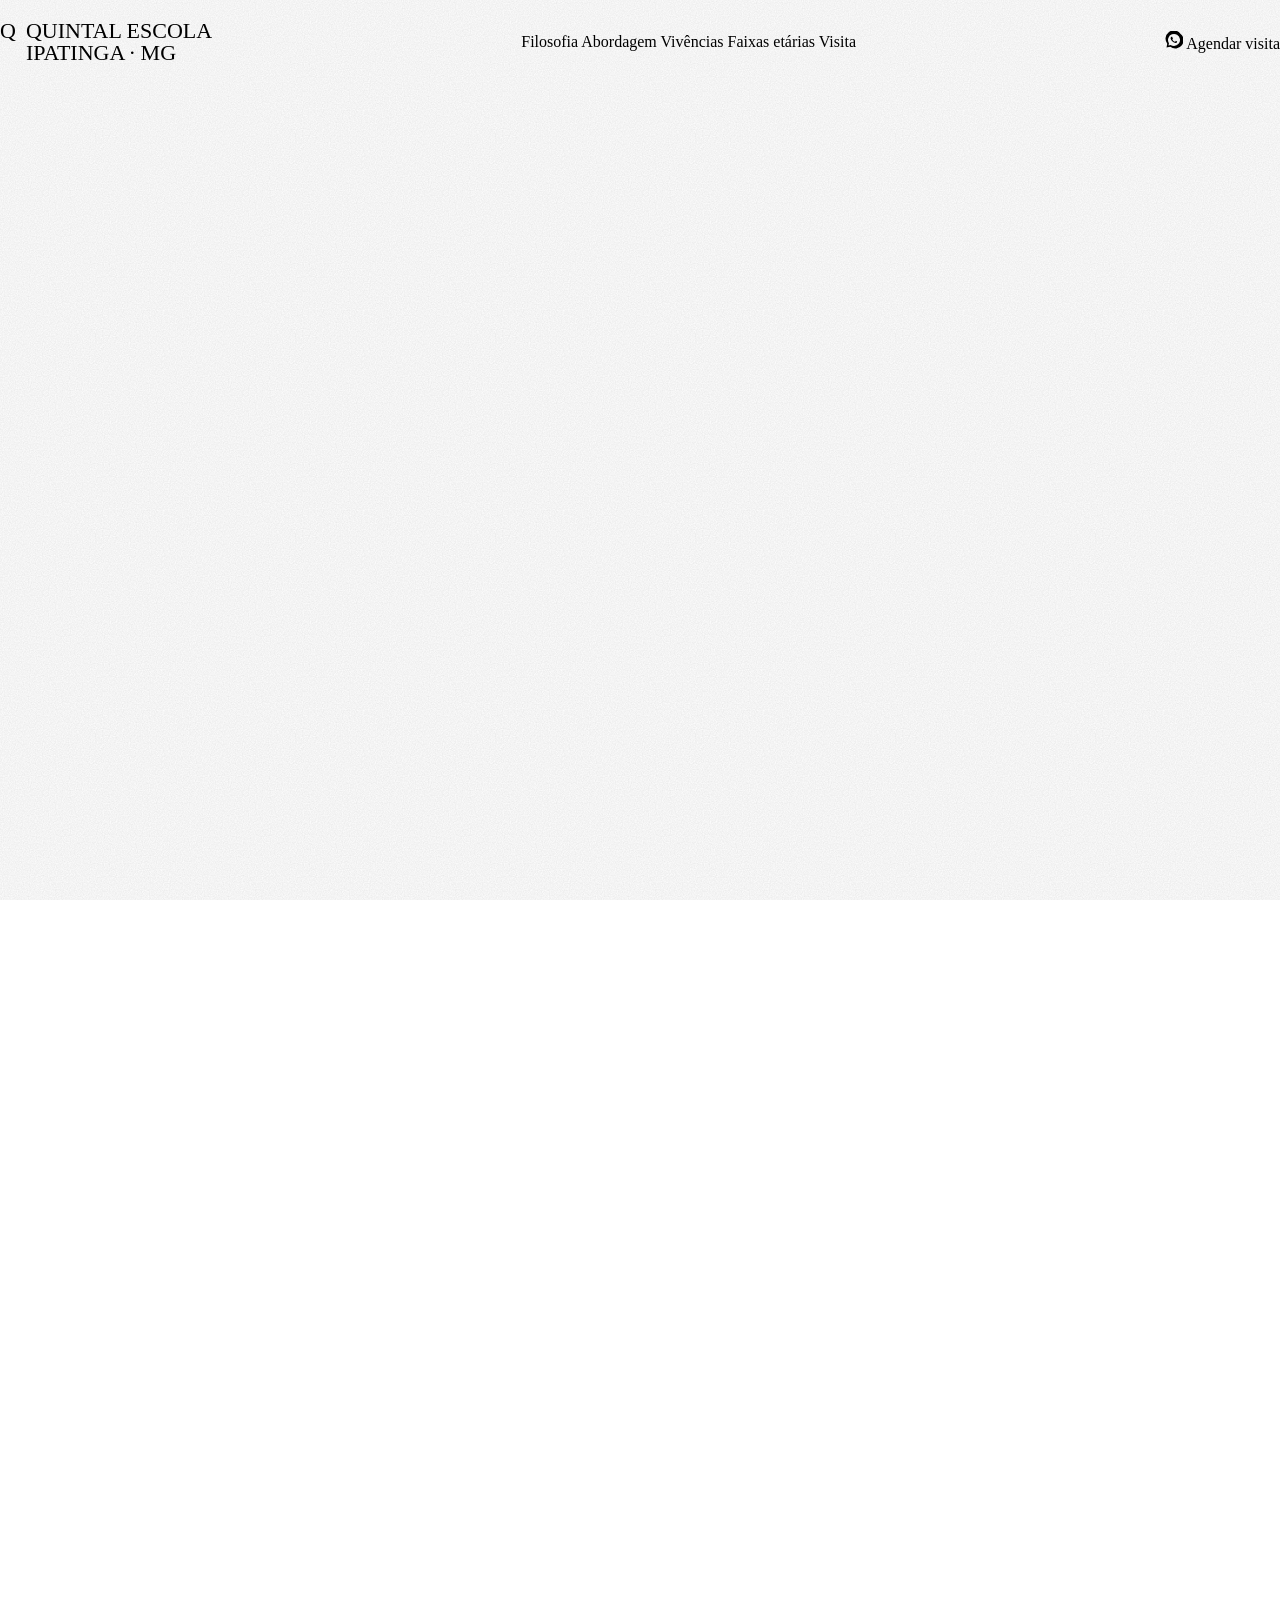
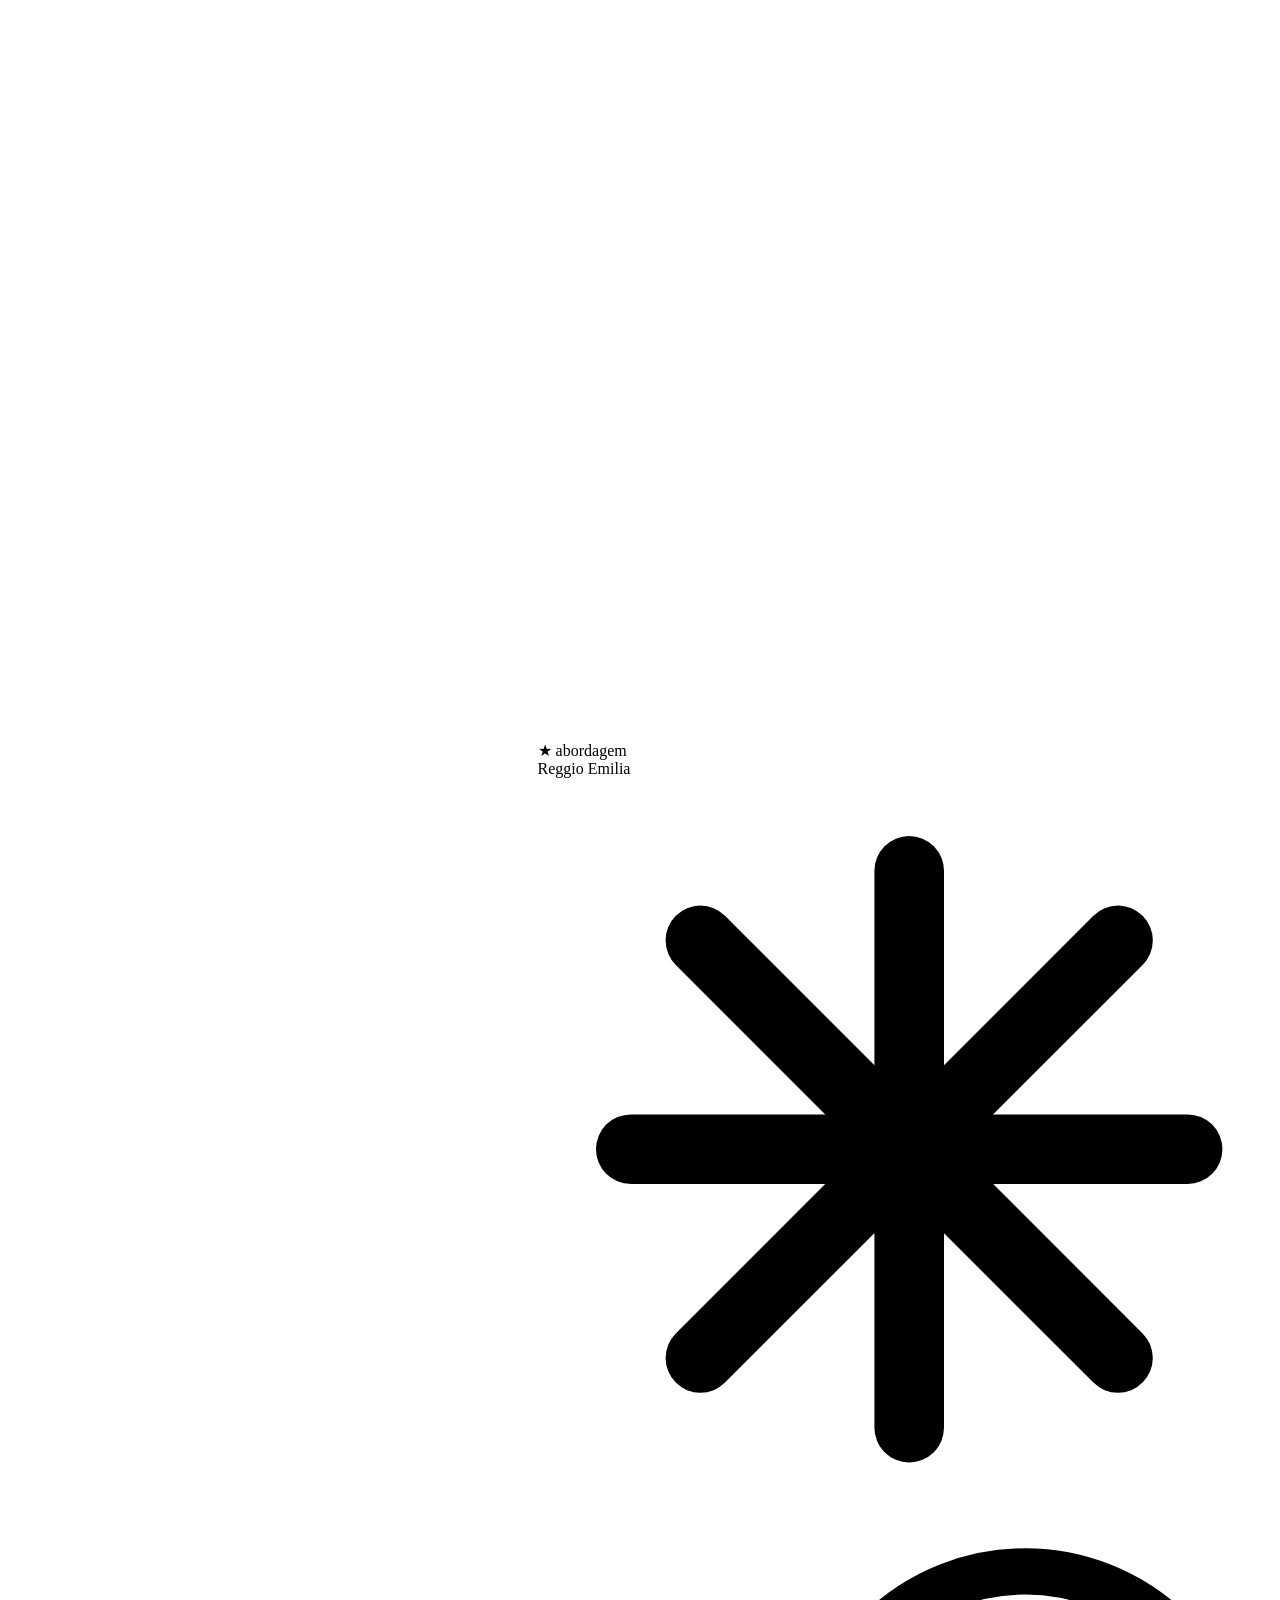
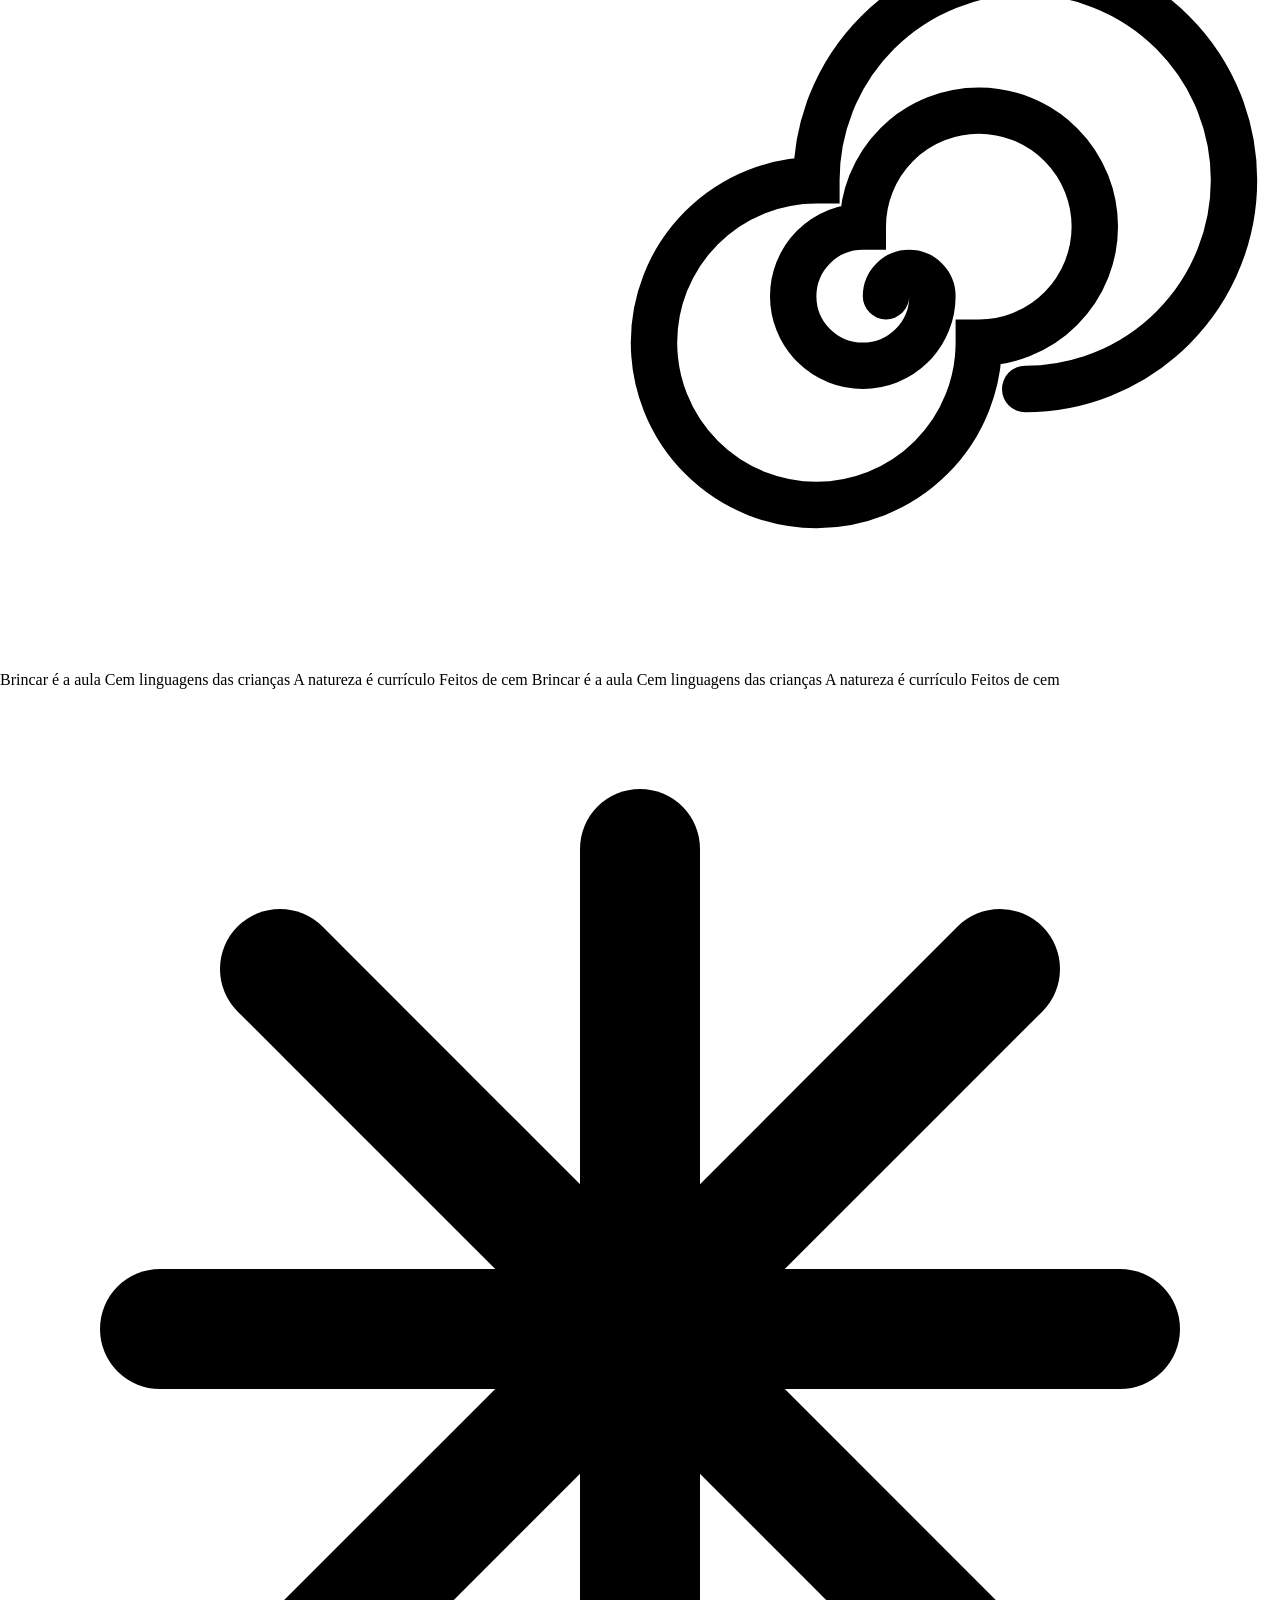
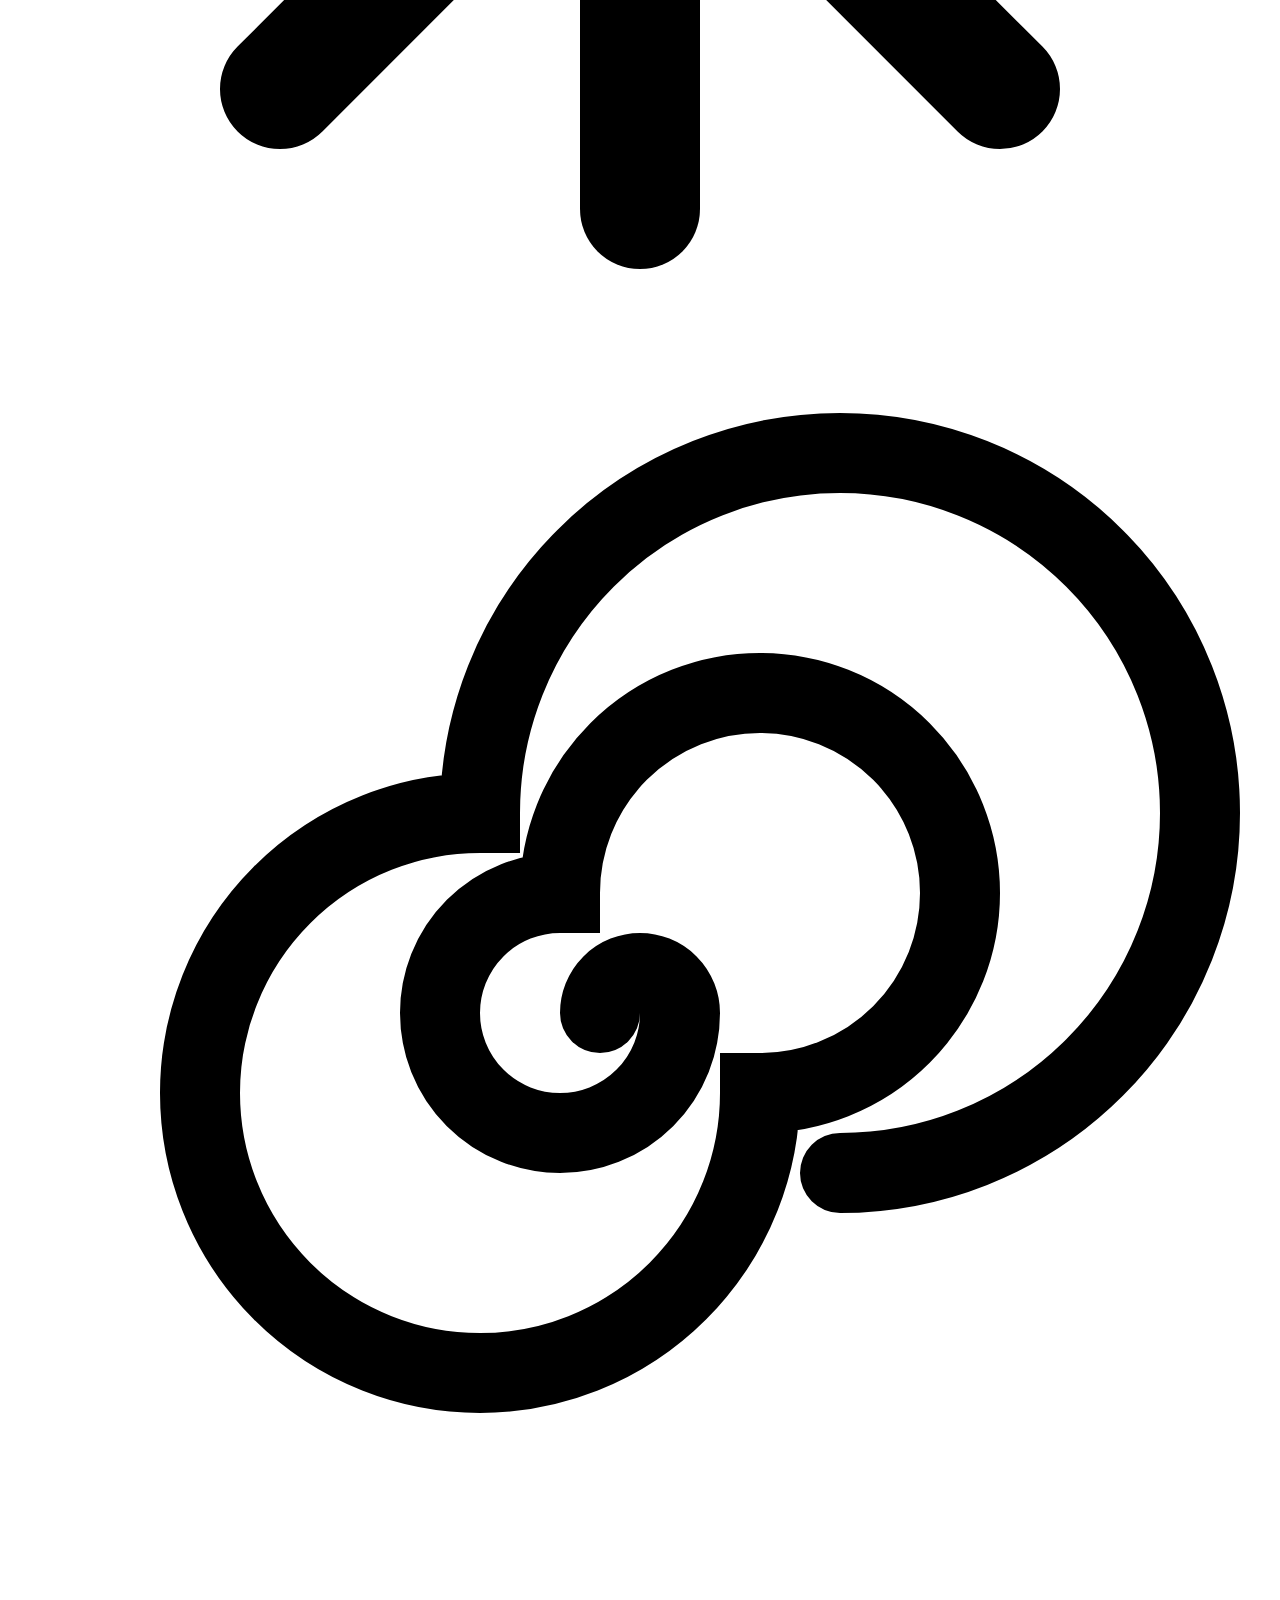
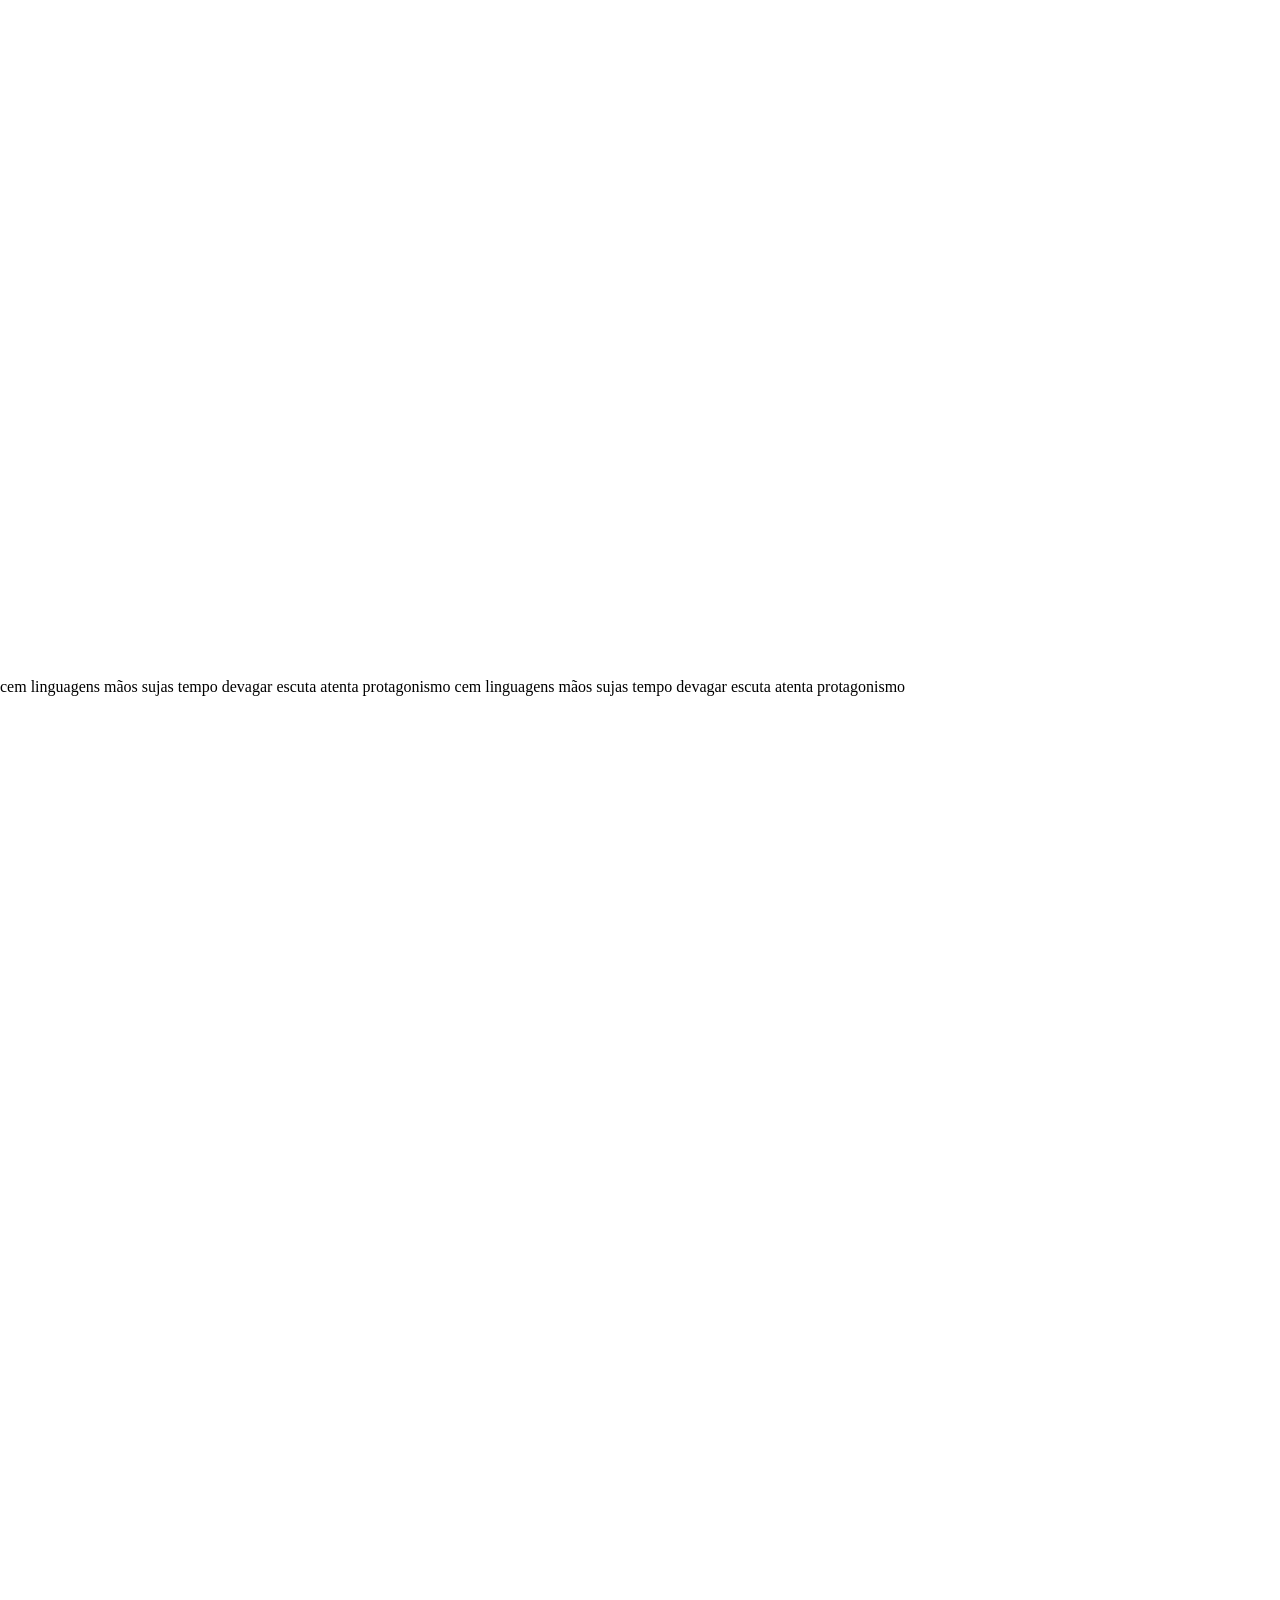
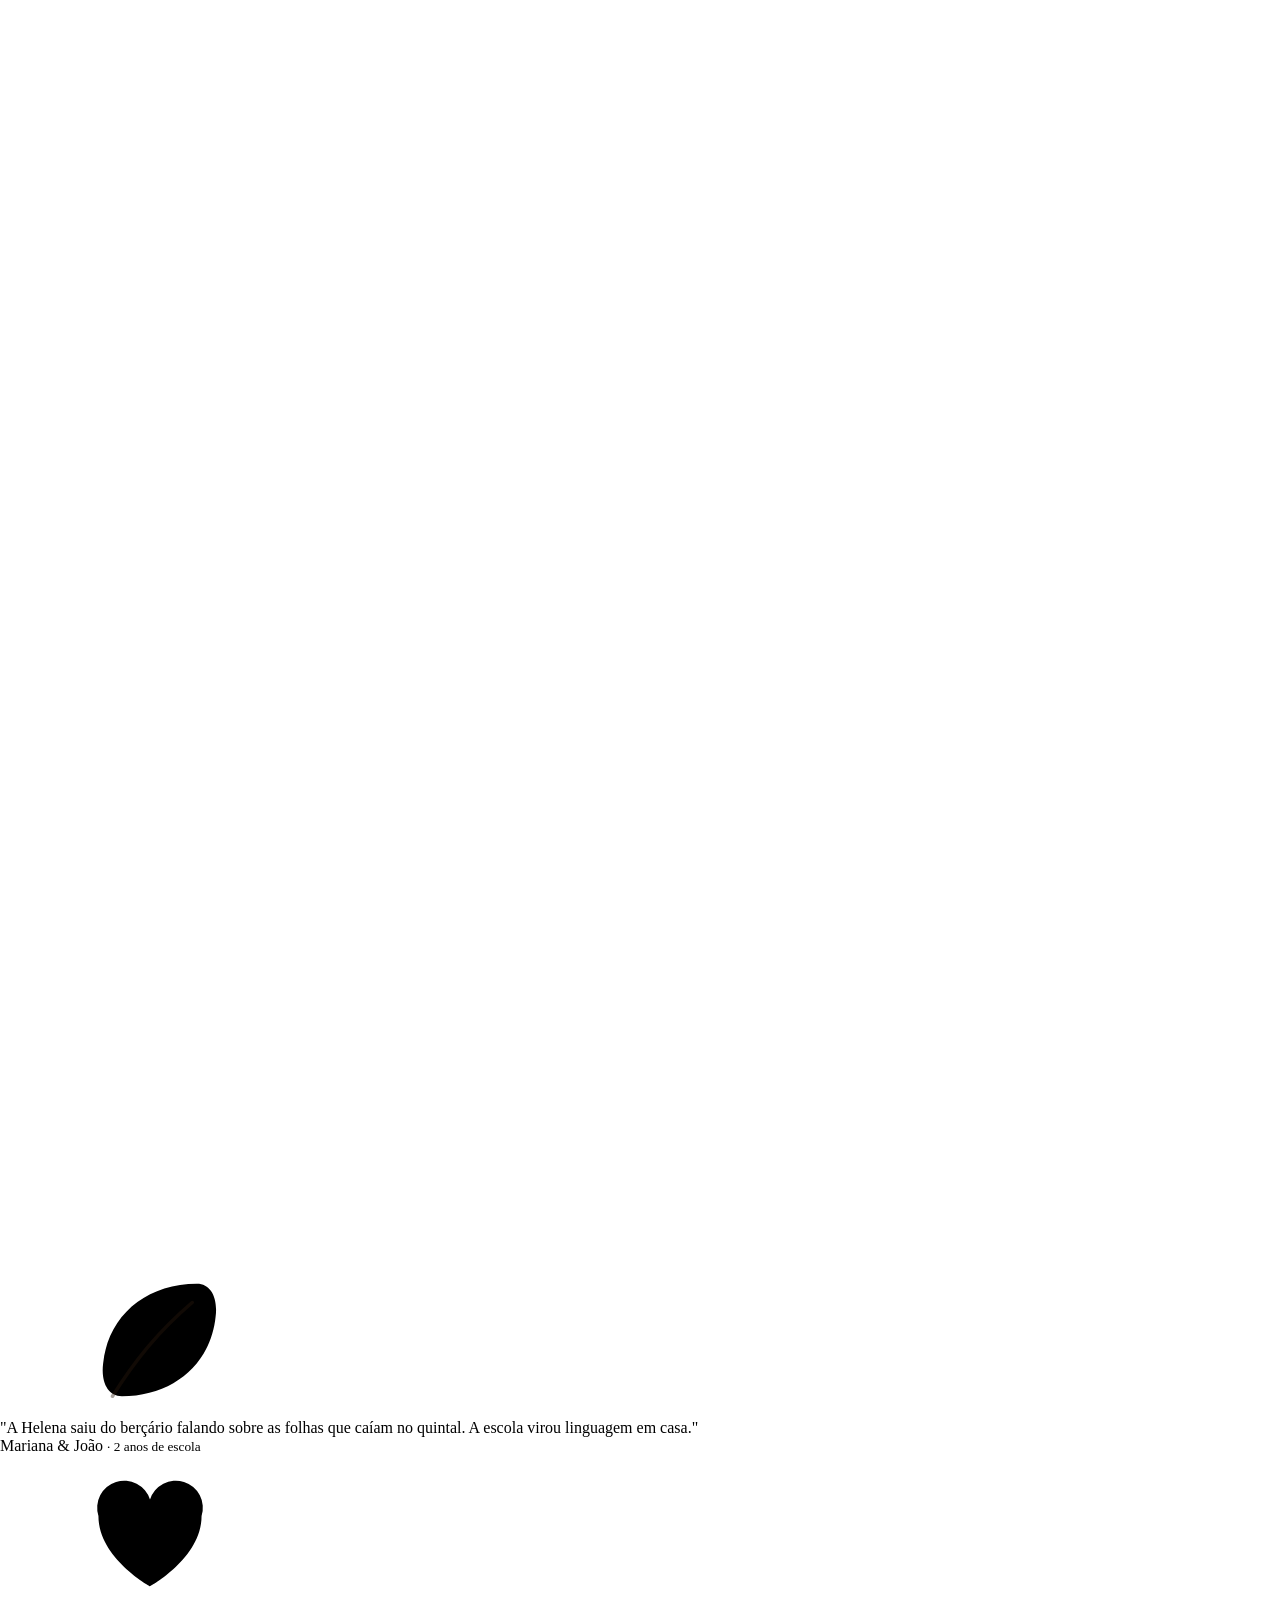
<file: project/index.html>
<!doctype html>
<html lang="pt-BR">
<head>
<meta charset="utf-8">
<meta name="viewport" content="width=device-width, initial-scale=1">
<title>Quintal Escola — Um quintal maior que o mundo</title>
<meta name="description" content="Educação infantil Reggio Emilia em Ipatinga, MG. Da descoberta ao protagonismo — dos 6 meses aos 5 anos.">
<link rel="stylesheet" href="styles.css">
<link rel="preconnect" href="https://fonts.gstatic.com" crossorigin>
</head>
<body data-grain="true" data-quilt-hero="false" data-motif-density="medium" data-display-font="Fraunces" data-primary="#C4622D">

<!-- ============================================================
     SHARED INLINE SVG SYMBOLS (motifs + icons)
     ============================================================ -->
<svg width="0" height="0" style="position:absolute" aria-hidden="true">
  <defs>
    <symbol id="i-leaf" viewBox="0 0 64 64">
      <path d="M52 8C30 8 14 22 12 42c-1 8 2 14 8 14 22 0 38-14 40-34 1-8-2-14-8-14z" fill="currentColor"/>
      <path d="M16 56C26 40 36 28 50 16" stroke="rgba(44,26,14,0.4)" stroke-width="1.5" fill="none" stroke-linecap="round"/>
    </symbol>
    <symbol id="i-asterisk" viewBox="0 0 64 64">
      <g stroke="currentColor" stroke-width="6" stroke-linecap="round">
        <line x1="32" y1="8" x2="32" y2="56"/>
        <line x1="8" y1="32" x2="56" y2="32"/>
        <line x1="14" y1="14" x2="50" y2="50"/>
        <line x1="50" y1="14" x2="14" y2="50"/>
      </g>
    </symbol>
    <symbol id="i-spiral" viewBox="0 0 64 64">
      <path d="M32 32 m-2 0 a2 2 0 1 1 4 0 a6 6 0 1 1 -6 -6 a10 10 0 1 1 10 10 a14 14 0 1 1 -14 -14 a18 18 0 1 1 18 18" fill="none" stroke="currentColor" stroke-width="4" stroke-linecap="round"/>
    </symbol>
    <symbol id="i-sun" viewBox="0 0 64 64">
      <circle cx="32" cy="32" r="12" fill="currentColor"/>
      <g stroke="currentColor" stroke-width="4" stroke-linecap="round">
        <line x1="32" y1="4" x2="32" y2="14"/>
        <line x1="32" y1="50" x2="32" y2="60"/>
        <line x1="4" y1="32" x2="14" y2="32"/>
        <line x1="50" y1="32" x2="60" y2="32"/>
        <line x1="12" y1="12" x2="19" y2="19"/>
        <line x1="45" y1="45" x2="52" y2="52"/>
        <line x1="52" y1="12" x2="45" y2="19"/>
        <line x1="19" y1="45" x2="12" y2="52"/>
      </g>
    </symbol>
    <symbol id="i-heart" viewBox="0 0 64 64">
      <path d="M32 56s-22-12-22-30a10 10 0 0 1 22-7 10 10 0 0 1 22 7c0 18-22 30-22 30z" fill="currentColor"/>
    </symbol>
    <symbol id="i-wave" viewBox="0 0 64 64">
      <path d="M4 32 Q16 12 32 32 T60 32" stroke="currentColor" stroke-width="6" stroke-linecap="round" fill="none"/>
    </symbol>
    <symbol id="i-whatsapp" viewBox="0 0 24 24">
      <path d="M20.5 3.5A11 11 0 0 0 3 17l-1 5 5-1a11 11 0 0 0 13.5-17.5zM12 20a8 8 0 0 1-4-1.1l-.3-.2-3 .6.6-3-.2-.3A8 8 0 1 1 12 20zm4.4-6c-.2-.1-1.4-.7-1.6-.8-.2-.1-.4-.1-.5.1l-.7.9c-.1.2-.3.2-.5.1a6.5 6.5 0 0 1-3.2-2.8c-.2-.4.2-.4.6-1.2.1-.2 0-.3 0-.4l-.7-1.7c-.2-.4-.4-.4-.5-.4h-.5c-.2 0-.4 0-.6.3a2.4 2.4 0 0 0-.7 1.7c0 1 .7 2 .8 2.2 0 .2 1.5 2.4 3.7 3.4 1.4.6 2 .6 2.6.5.4 0 1.2-.5 1.4-1 .2-.5.2-1 .1-1z" fill="currentColor"/>
    </symbol>
    <symbol id="i-instagram" viewBox="0 0 24 24" fill="none" stroke="currentColor" stroke-width="2" stroke-linecap="round" stroke-linejoin="round">
      <rect x="3" y="3" width="18" height="18" rx="5"/>
      <circle cx="12" cy="12" r="4"/>
      <circle cx="17.5" cy="6.5" r="0.8" fill="currentColor"/>
    </symbol>
    <symbol id="i-arrow-r" viewBox="0 0 24 24" fill="none" stroke="currentColor" stroke-width="2" stroke-linecap="round" stroke-linejoin="round">
      <line x1="5" y1="12" x2="19" y2="12"/>
      <polyline points="13 6 19 12 13 18"/>
    </symbol>
    <symbol id="i-eye" viewBox="0 0 24 24" fill="none" stroke="currentColor" stroke-width="2" stroke-linecap="round" stroke-linejoin="round">
      <path d="M2 12s4-7 10-7 10 7 10 7-4 7-10 7S2 12 2 12z"/>
      <circle cx="12" cy="12" r="3"/>
    </symbol>
    <symbol id="i-home" viewBox="0 0 24 24" fill="none" stroke="currentColor" stroke-width="2" stroke-linecap="round" stroke-linejoin="round">
      <path d="M3 11l9-7 9 7v9a2 2 0 0 1-2 2h-3v-7h-8v7H5a2 2 0 0 1-2-2v-9z"/>
    </symbol>
    <symbol id="i-people" viewBox="0 0 24 24" fill="none" stroke="currentColor" stroke-width="2" stroke-linecap="round" stroke-linejoin="round">
      <circle cx="9" cy="8" r="3"/>
      <path d="M3 20c0-3 3-5 6-5s6 2 6 5"/>
      <circle cx="17" cy="9" r="2.5"/>
      <path d="M15 20c0-2 1-3.5 3-4"/>
    </symbol>
  </defs>
</svg>


<!-- ============================================================
     HEADER
     ============================================================ -->
<header class="site-header" id="header">
  <div class="container site-header__inner">
    <a class="brand" href="#top">
      <div class="brand__mark">q</div>
      <div>
        <div class="brand__name">Quintal Escola</div>
        <div class="brand__sub">Ipatinga · MG</div>
      </div>
    </a>
    <nav class="nav" id="nav">
      <a href="#filosofia">Filosofia</a>
      <a href="#abordagem">Abordagem</a>
      <a href="#vivencias">Vivências</a>
      <a href="#faixas">Faixas etárias</a>
      <a href="#visita">Visita</a>
    </nav>
    <a class="btn header-cta-desktop" href="https://wa.me/5531995361003" target="_blank" rel="noopener">
      <svg width="18" height="18"><use href="#i-whatsapp"/></svg>
      Agendar visita
    </a>
    <button class="nav-toggle" id="navToggle" aria-label="Abrir menu">
      <span></span><span></span><span></span>
    </button>
  </div>
</header>


<!-- ============================================================
     HERO — colagem editorial: tipografia menor, fotos protagonistas
     ============================================================ -->
<section class="hero" id="top">
  <!-- Quilt background (toggle via tweak) -->
  <div class="hero__quilt" id="heroQuilt" aria-hidden="true"></div>

  <div class="container-wide hero__inner">

    <!-- Top row: chips + small wordmark accent -->
    <div class="hero__top reveal">
      <span class="hero__chip">
        <span class="hero__chip-dot"></span>
        Educação infantil · 6 meses → 5 anos
      </span>
      <span class="hero__chip hero__chip--ghost">Ipatinga · MG</span>
      <span class="hero__chip hero__chip--ghost">desde 2021</span>
    </div>

    <!-- Composition: title interlaced with photos -->
    <div class="hero__composition">

      <!-- Line 1: "um" (script) + circular photo + "quintal" -->
      <div class="hero__line hero__line--1 reveal">
        <span class="hero__word hero__word--script">um</span>

        <div class="hero__photo hero__photo--circle" data-photo="kid-running" aria-hidden="true">
          <svg viewBox="0 0 200 200" preserveAspectRatio="xMidYMid slice" aria-hidden="true">
            <rect width="200" height="200" fill="#4A6741"/>
            <!-- soft sun -->
            <circle cx="60" cy="55" r="34" fill="#F4B73B" opacity="0.85"/>
            <!-- ground -->
            <path d="M0 150 Q60 130 100 145 T200 138 L200 200 L0 200 Z" fill="#2F4628"/>
            <!-- kid silhouette running -->
            <g fill="#F5EFE6">
              <circle cx="115" cy="100" r="13"/>
              <path d="M115 113 C 110 113 100 122 100 138 L100 162 L108 162 L108 145 L122 145 L122 162 L130 162 C 130 130 124 118 118 113 Z"/>
              <!-- arm reaching -->
              <path d="M122 122 L138 110 L142 116 L126 130 Z"/>
            </g>
            <!-- floating leaf -->
            <ellipse cx="148" cy="100" rx="9" ry="5" transform="rotate(35 148 100)" fill="#6FA84A"/>
          </svg>
        </div>

        <span class="hero__word hero__word--big"><em>quintal</em></span>
      </div>

      <!-- Line 2: large rectangular hero photo + "maior que" rotated -->
      <div class="hero__line hero__line--2 reveal">
        <div class="hero__photo hero__photo--wide" data-photo="hero-main" aria-hidden="true">
          <svg viewBox="0 0 480 320" preserveAspectRatio="xMidYMid slice" aria-hidden="true">
            <defs>
              <radialGradient id="heroSky" cx="70%" cy="30%" r="60%">
                <stop offset="0%" stop-color="#F4B73B" stop-opacity="0.7"/>
                <stop offset="60%" stop-color="#C4622D" stop-opacity="0.4"/>
                <stop offset="100%" stop-color="#8E3F18" stop-opacity="0.2"/>
              </radialGradient>
            </defs>
            <rect width="480" height="320" fill="#4A6741"/>
            <rect width="480" height="320" fill="url(#heroSky)"/>
            <!-- canopy silhouettes -->
            <g fill="#2F4628" opacity="0.88">
              <ellipse cx="60" cy="120" rx="100" ry="80"/>
              <ellipse cx="200" cy="80" rx="120" ry="90"/>
              <ellipse cx="380" cy="110" rx="120" ry="90"/>
            </g>
            <!-- ground -->
            <path d="M0 250 Q120 220 240 245 T480 240 L480 320 L0 320 Z" fill="#1A0E06"/>
            <path d="M0 270 Q120 250 240 268 T480 263 L480 320 L0 320 Z" fill="#2F4628"/>
            <!-- two children playing in foreground -->
            <g transform="translate(140 200)" fill="#1A0E06">
              <circle cx="0" cy="0" r="13"/>
              <path d="M-12 12 L-12 50 L-3 50 L-3 30 L3 30 L3 50 L12 50 L12 12 Z"/>
            </g>
            <g transform="translate(310 210)" fill="#1A0E06">
              <circle cx="0" cy="0" r="13"/>
              <path d="M-12 12 L-12 50 L-3 50 L-3 30 L3 30 L3 50 L12 50 L12 12 Z"/>
            </g>
            <!-- floating petals -->
            <g fill="#FFA37C">
              <circle cx="100" cy="60" r="4"/>
              <circle cx="280" cy="40" r="5"/>
              <circle cx="400" cy="70" r="4"/>
            </g>
          </svg>
        </div>

        <div class="hero__line2-side">
          <span class="hero__word hero__word--med">maior</span>
          <span class="hero__word hero__word--script-sm">que</span>
        </div>
      </div>

      <!-- Line 3: "o mundo" big + small polaroid -->
      <div class="hero__line hero__line--3 reveal">
        <span class="hero__word hero__word--big">o mundo<span class="hero__period">.</span></span>

        <div class="hero__photo hero__photo--polaroid" data-photo="kid-leaf" aria-hidden="true">
          <span class="hero__photo-tape"></span>
          <div class="hero__photo-inner">
            <svg viewBox="0 0 200 240" preserveAspectRatio="xMidYMid slice" aria-hidden="true">
              <rect width="200" height="240" fill="#C4622D"/>
              <circle cx="100" cy="80" r="58" fill="#FFA37C"/>
              <!-- hands holding seedling -->
              <g fill="#1A0E06">
                <path d="M40 200 Q70 160 100 170 Q130 160 160 200 L160 240 L40 240 Z"/>
              </g>
              <!-- seedling -->
              <g transform="translate(100 130)">
                <rect x="-2" y="0" width="4" height="50" fill="#2F4628"/>
                <ellipse cx="-12" cy="10" rx="14" ry="8" transform="rotate(-30 -12 10)" fill="#6FA84A"/>
                <ellipse cx="12" cy="14" rx="14" ry="8" transform="rotate(30 12 14)" fill="#6FA84A"/>
              </g>
            </svg>
          </div>
          <span class="hero__photo-caption">no quintal · ipatinga</span>
        </div>
      </div>
    </div>

    <!-- Bottom row: subtitle + CTA -->
    <div class="hero__foot reveal">
      <p class="hero__sub">
        A gente acredita que o <strong>brincar é a aula</strong> e a <strong>natureza é currículo</strong>. Da descoberta ao protagonismo, no ritmo de cada criança.
      </p>
      <a class="btn btn--lg" href="https://wa.me/5531995361003" target="_blank" rel="noopener">
        <svg width="20" height="20"><use href="#i-whatsapp"/></svg>
        Agendar uma visita
      </a>
    </div>

    <!-- Floating Reggio sticker -->
    <div class="hero__sticker-float" aria-hidden="true">
      <span>★</span>
      abordagem<br>Reggio Emilia
    </div>

    <!-- Scattered doodles -->
    <svg class="hero__doodle hero__doodle--ast" viewBox="0 0 64 64" aria-hidden="true"><use href="#i-asterisk"/></svg>
    <svg class="hero__doodle hero__doodle--spiral" viewBox="0 0 64 64" aria-hidden="true"><use href="#i-spiral"/></svg>
  </div>
</section>


<!-- ============================================================
     RIBBON 1
     ============================================================ -->
<div class="ribbon" aria-hidden="true">
  <div class="ribbon__track">
    <span>Brincar é a aula <span class="dot"></span> Cem linguagens das crianças <span class="dot"></span> A natureza é currículo <span class="dot"></span> Feitos de cem <span class="dot"></span> </span>
    <span>Brincar é a aula <span class="dot"></span> Cem linguagens das crianças <span class="dot"></span> A natureza é currículo <span class="dot"></span> Feitos de cem <span class="dot"></span> </span>
  </div>
</div>


<!-- ============================================================
     SECTION: FILOSOFIA — "O que nos move"
     ============================================================ -->
<section class="philosophy" id="filosofia">
  <svg class="philosophy__motif philosophy__motif--1" viewBox="0 0 64 64" style="color: var(--sun)" aria-hidden="true"><use href="#i-asterisk"/></svg>
  <svg class="philosophy__motif philosophy__motif--2" viewBox="0 0 64 64" style="color: var(--cream)" aria-hidden="true"><use href="#i-spiral"/></svg>

  <div class="container">
    <div class="philosophy__head">
      <h2 class="philosophy__title display reveal">
        O que <em>nos move</em>
      </h2>
      <p class="philosophy__intro reveal">
        Três frases que a gente repete todo dia. São o tipo de coisa simples que organiza tudo o que acontece dentro do nosso quintal — da rotina às escolhas pedagógicas.
      </p>
    </div>

    <div class="philosophy__cards">
      <article class="phil-card reveal">
        <svg class="phil-card__doodle" style="color: var(--primary)" aria-hidden="true"><use href="#i-sun"/></svg>
        <div class="phil-card__num">— um —</div>
        <p class="phil-card__quote">Brincar não é pausa da aula. <em>Brincar é a aula.</em></p>
        <span class="phil-card__caption">é levado a sério, sempre</span>
      </article>
      <article class="phil-card reveal">
        <svg class="phil-card__doodle" style="color: var(--cream)" aria-hidden="true"><use href="#i-leaf"/></svg>
        <div class="phil-card__num">— dois —</div>
        <p class="phil-card__quote">A natureza não é recreio. <em>É currículo.</em></p>
        <span class="phil-card__caption">terra, água, vento, raiz</span>
      </article>
      <article class="phil-card reveal">
        <svg class="phil-card__doodle" style="color: var(--primary-soft)" aria-hidden="true"><use href="#i-heart"/></svg>
        <div class="phil-card__num">— três —</div>
        <p class="phil-card__quote">Escutamos as <em style="font-family: Helvetica">cem linguagens</em> das crianças.</p>
        <span class="phil-card__caption">corpo, voz, traço, silêncio…</span>
      </article>
    </div>
  </div>
</section>


<!-- ============================================================
     SECTION: ABORDAGEM — Reggio Emilia
     ============================================================ -->
<section class="approach" id="abordagem">
  <div class="container">
    <div class="approach__grid">
      <div class="approach__intro reveal">
        <p class="eyebrow">Nossa abordagem</p>
        <h2 class="approach__title display">
          Reggio Emilia,<br>traduzido para o <em>chão da escola</em>.
        </h2>
        <div class="approach__body">
          <p>
            A gente não recebe a criança como um copo a ser preenchido.
            Recebe um sujeito <strong>capaz, curioso, cheio de teorias</strong> sobre o mundo.
            Nosso trabalho é criar espaços, materiais e tempo para que essas teorias floresçam.
          </p>
          <p>
            Inspirados pela escola de Reggio Emilia, na Itália, a gente desacelera o ritmo,
            documenta os processos e devolve para as famílias o que vimos acontecer.
            Sem apostila, sem fila, sem hora de ficar quieto.
          </p>
        </div>
      </div>

      <div class="approach__pillars reveal" style="font-family: Fraunces">
        <article class="pillar">
          <div class="pillar__icon"><svg><use href="#i-eye"/></svg></div>
          <div>
            <h3 class="pillar__title">Documentação pedagógica</h3>
            <p class="pillar__desc">Fotografamos, gravamos e escrevemos sobre o que as crianças investigam — para tornar visível o pensamento delas.</p>
          </div>
        </article>
        <article class="pillar">
          <div class="pillar__icon"><svg><use href="#i-home"/></svg></div>
          <div>
            <h3 class="pillar__title">Espaços que ensinam</h3>
            <p class="pillar__desc">O ambiente é o terceiro educador: cantos pensados, materiais soltos, luz natural e convites para criar.</p>
          </div>
        </article>
        <article class="pillar pillar--wide">
          <div class="pillar__icon"><svg><use href="#i-people"/></svg></div>
          <div>
            <h3 class="pillar__title">Família como parceira</h3>
            <p class="pillar__desc">Caminhamos juntos. Reuniões, ateliês de família, conversas frequentes — porque a criança é uma só.</p>
          </div>
        </article>
        <article class="pillar pillar--alt">
          <div class="pillar__icon"><svg><use href="#i-sun"/></svg></div>
          <div>
            <h3 class="pillar__title">Tempo sem pressa</h3>
            <p class="pillar__desc">Os ritmos seguem a criança, não a agenda. Aqui, terminar o que se começou vale mais que cumprir um cronograma.</p>
          </div>
        </article>
        <article class="pillar pillar--small">
          <div class="pillar__icon"><svg><use href="#i-leaf"/></svg></div>
          <div>
            <h3 class="pillar__title">Ateliê e atelierista</h3>
            <p class="pillar__desc">Um espaço dedicado às mãos: tinta, argila, fio, papel. E uma educadora artista que escuta cada gesto.</p>
          </div>
        </article>
      </div>
    </div>
  </div>
</section>


<!-- ============================================================
     SECTION: VIVÊNCIAS — diferenciais (lista vertical editorial)
     ============================================================ -->
<section class="experiences" id="vivencias">
  <div class="container">
    <div class="experiences__head reveal">
      <p class="eyebrow">As vivências do quintal</p>
      <h2 class="experiences__title display">
        Seis caminhos<br>de <em>descoberta</em>.
      </h2>
      <p class="experiences__sub">
        Cada criança encontra o seu jeito de existir aqui. Os caminhos abaixo se cruzam o tempo todo, do berçário ao Pré II — devagar, com mãos sujas e olhos atentos.
      </p>
    </div>

    <ol class="exp-list">
      <li class="exp-item reveal">
        <div class="exp-item__num">01</div>
        <div>
          <h3 class="exp-item__title">Educação bilíngue</h3>
        </div>
        <p class="exp-item__desc">Português e inglês convivem como duas paisagens — sem tradução forçada, com canções, histórias e brincadeiras de cada lado.</p>
      </li>
      <li class="exp-item reveal">
        <div class="exp-item__num">02</div>
        <div>
          <h3 class="exp-item__title">Yoga &amp; corpo</h3>
        </div>
        <p class="exp-item__desc">Respirar, alongar, escutar o próprio coração. Yoga aqui é um modo de habitar o corpo com calma — não um exercício.</p>
      </li>
      <li class="exp-item reveal">
        <div class="exp-item__num">03</div>
        <div>
          <h3 class="exp-item__title">Marcenaria infantil</h3>
        </div>
        <p class="exp-item__desc">Martelo, lixa, prego, cheiro de pinus. Os pequenos descobrem que podem construir o que imaginam — com ferramentas de verdade.</p>
      </li>
      <li class="exp-item reveal">
        <div class="exp-item__num">04</div>
        <div>
          <h3 class="exp-item__title">Horta e cozinha</h3>
        </div>
        <p class="exp-item__desc">Da semente ao prato. Plantamos, regamos, colhemos e comemos juntos — o que dá trabalho, dá afeto.</p>
      </li>
      <li class="exp-item reveal">
        <div class="exp-item__num">05</div>
        <div>
          <h3 class="exp-item__title">Ateliê de arte</h3>
        </div>
        <p class="exp-item__desc">Tinta, argila, papel, fio. O ateliê é um laboratório das cem linguagens — onde toda ideia merece um material à altura.</p>
      </li>
      <li class="exp-item reveal">
        <div class="exp-item__num">06</div>
        <div>
          <h3 class="exp-item__title">Natureza diária</h3>
        </div>
        <p class="exp-item__desc">Sair, sempre. Mesmo no frio, mesmo na chuva fina. O quintal é a primeira sala de aula — não a última.</p>
      </li>
    </ol>
  </div>
</section>


<!-- ============================================================
     RIBBON 2 (cream on ink)
     ============================================================ -->
<div class="ribbon ribbon--ink" aria-hidden="true">
  <div class="ribbon__track">
    <span>cem linguagens <span class="dot"></span> mãos sujas <span class="dot"></span> tempo devagar <span class="dot"></span> escuta atenta <span class="dot"></span> protagonismo <span class="dot"></span> </span>
    <span>cem linguagens <span class="dot"></span> mãos sujas <span class="dot"></span> tempo devagar <span class="dot"></span> escuta atenta <span class="dot"></span> protagonismo <span class="dot"></span> </span>
  </div>
</div>


<!-- ============================================================
     SECTION: FAIXAS ETÁRIAS
     ============================================================ -->
<section class="ages" id="faixas">
  <div class="container">
    <div class="ages__head reveal">
      <h2 class="ages__title display">
        Para cada idade,<br>um <em>jeito</em> de quintal.
      </h2>
      <p class="ages__caption">cinco etapas, um percurso só. <em>clique nas cartas</em></p>
    </div>

    <div class="ages__grid">
      <article class="age-card reveal" data-age="bercario" tabindex="0" role="button" aria-pressed="false">
        <div class="age-card__inner">
          <div class="age-card__face age-card__face--front">
            <div class="age-card__photo age-card__photo--1" aria-hidden="true">
              <svg viewBox="0 0 120 120"><circle cx="60" cy="50" r="22" fill="#F5EFE6"/><path d="M30 90 Q60 70 90 90 L90 120 L30 120 Z" fill="#F5EFE6"/></svg>
            </div>
            <div class="age-card__name">Berçário</div>
            <div class="age-card__age">6m → 1a</div>
            <span class="age-card__hint">virar →</span>
          </div>
          <div class="age-card__face age-card__face--back">
            <div class="age-card__num">01</div>
            <p class="age-card__desc">Vínculo, ritmo do sono e primeiras descobertas sensoriais. Colo, sempre. Linguagem como afeto.</p>
            <div class="age-card__dots"><span class="on"></span><span></span><span></span><span></span><span></span></div>
          </div>
        </div>
      </article>

      <article class="age-card reveal" data-age="mat1" tabindex="0" role="button" aria-pressed="false">
        <div class="age-card__inner">
          <div class="age-card__face age-card__face--front">
            <div class="age-card__photo age-card__photo--2" aria-hidden="true">
              <svg viewBox="0 0 120 120"><circle cx="60" cy="48" r="20" fill="#2C1A0E"/><path d="M32 92 Q60 74 88 92 L88 120 L32 120 Z" fill="#2C1A0E"/></svg>
            </div>
            <div class="age-card__name">Maternal I</div>
            <div class="age-card__age">1 → 2 anos</div>
            <span class="age-card__hint">virar →</span>
          </div>
          <div class="age-card__face age-card__face--back">
            <div class="age-card__num">02</div>
            <p class="age-card__desc">O corpo aprende a andar pelo mundo. Caixas, terra, água, palavras novas. Cada tropeço é um descobrimento.</p>
            <div class="age-card__dots"><span class="on"></span><span class="on"></span><span></span><span></span><span></span></div>
          </div>
        </div>
      </article>

      <article class="age-card reveal" data-age="mat2" tabindex="0" role="button" aria-pressed="false">
        <div class="age-card__inner">
          <div class="age-card__face age-card__face--front">
            <div class="age-card__photo age-card__photo--3" aria-hidden="true">
              <svg viewBox="0 0 120 120"><circle cx="60" cy="48" r="20" fill="#2C1A0E"/><path d="M32 92 Q60 74 88 92 L88 120 L32 120 Z" fill="#2C1A0E"/></svg>
            </div>
            <div class="age-card__name">Maternal II</div>
            <div class="age-card__age">2 → 3 anos</div>
            <span class="age-card__hint">virar →</span>
          </div>
          <div class="age-card__face age-card__face--back">
            <div class="age-card__num">03</div>
            <p class="age-card__desc">A vida em grupo aparece. Brincar de faz-de-conta, dividir, esperar e narrar — as primeiras teorias sobre o outro.</p>
            <div class="age-card__dots"><span class="on"></span><span class="on"></span><span class="on"></span><span></span><span></span></div>
          </div>
        </div>
      </article>

      <article class="age-card reveal" data-age="pre1" tabindex="0" role="button" aria-pressed="false">
        <div class="age-card__inner">
          <div class="age-card__face age-card__face--front">
            <div class="age-card__photo age-card__photo--4" aria-hidden="true">
              <svg viewBox="0 0 120 120"><circle cx="60" cy="48" r="20" fill="#F5EFE6"/><path d="M32 92 Q60 74 88 92 L88 120 L32 120 Z" fill="#F5EFE6"/></svg>
            </div>
            <div class="age-card__name">Pré I</div>
            <div class="age-card__age">3 → 4 anos</div>
            <span class="age-card__hint">virar →</span>
          </div>
          <div class="age-card__face age-card__face--back">
            <div class="age-card__num">04</div>
            <p class="age-card__desc">Projetos longos e investigações. As perguntas viram caminhos de pesquisa: por que? como? e se?</p>
            <div class="age-card__dots"><span class="on"></span><span class="on"></span><span class="on"></span><span class="on"></span><span></span></div>
          </div>
        </div>
      </article>

      <article class="age-card reveal" data-age="pre2" tabindex="0" role="button" aria-pressed="false">
        <div class="age-card__inner">
          <div class="age-card__face age-card__face--front">
            <div class="age-card__photo age-card__photo--5" aria-hidden="true">
              <svg viewBox="0 0 120 120"><circle cx="60" cy="48" r="20" fill="#F5EFE6"/><path d="M32 92 Q60 74 88 92 L88 120 L32 120 Z" fill="#F5EFE6"/></svg>
            </div>
            <div class="age-card__name">Pré II</div>
            <div class="age-card__age">4 → 5 anos</div>
            <span class="age-card__hint">virar →</span>
          </div>
          <div class="age-card__face age-card__face--back">
            <div class="age-card__num">05</div>
            <p class="age-card__desc">Letras, números e o mundo: a criança autora, pronta para um próximo quintal. O começo de tudo o que vem depois.</p>
            <div class="age-card__dots"><span class="on"></span><span class="on"></span><span class="on"></span><span class="on"></span><span class="on"></span></div>
          </div>
        </div>
      </article>
    </div>
  </div>
</section>


<!-- ============================================================
     SECTION: DEPOIMENTOS (carrossel polaroid)
     ============================================================ -->
<section class="testimonials" id="depoimentos">
  <div class="container">
    <div class="testimonials__head reveal">
      <h2 class="testimonials__title display">
        O que as <em>famílias</em> contam.
      </h2>
    </div>
  </div>

  <div class="testimonials__viewport">
    <div class="testimonials__marquee" id="tTrack">
      <article class="polaroid">
        <div class="polaroid__tape"></div>
        <div class="polaroid__photo polaroid__photo--moss">
          <svg style="color: var(--cream)" aria-hidden="true"><use href="#i-leaf"/></svg>
        </div>
        <p class="polaroid__quote">"A Helena saiu do berçário falando sobre as folhas que caíam no quintal. A escola virou linguagem em casa."</p>
        <div class="polaroid__author">Mariana &amp; João <small>· 2 anos de escola</small></div>
      </article>
      <article class="polaroid">
        <div class="polaroid__tape"></div>
        <div class="polaroid__photo polaroid__photo--primary">
          <svg style="color: var(--cream)" aria-hidden="true"><use href="#i-heart"/></svg>
        </div>
        <p class="polaroid__quote">"O que mais me toca é a documentação. Toda semana a gente recebe uma narrativa sobre quem nosso filho está sendo."</p>
        <div class="polaroid__author">Camila <small>· 3 anos de escola</small></div>
      </article>
      <article class="polaroid">
        <div class="polaroid__tape"></div>
        <div class="polaroid__photo polaroid__photo--sun">
          <svg style="color: var(--ink)" aria-hidden="true"><use href="#i-sun"/></svg>
        </div>
        <p class="polaroid__quote">"Aqui meu filho aprendeu a martelar antes de aprender a letra. Hoje, escreve sobre marcenaria. Tudo se conversa."</p>
        <div class="polaroid__author">Rafael &amp; Bia <small>· 4 anos de escola</small></div>
      </article>
      <article class="polaroid">
        <div class="polaroid__tape"></div>
        <div class="polaroid__photo polaroid__photo--blush">
          <svg style="color: var(--primary-deep)" aria-hidden="true"><use href="#i-spiral"/></svg>
        </div>
        <p class="polaroid__quote">"Procurávamos uma escola que respeitasse o tempo da Cecília. Encontramos um quintal inteiro."</p>
        <div class="polaroid__author">Patrícia <small>· 1 ano de escola</small></div>
      </article>
      <article class="polaroid">
        <div class="polaroid__tape"></div>
        <div class="polaroid__photo polaroid__photo--leaf">
          <svg style="color: var(--cream)" aria-hidden="true"><use href="#i-asterisk"/></svg>
        </div>
        <p class="polaroid__quote">"As reuniões parecem conversas entre amigos. A gente sai com mais perguntas — e isso é bom."</p>
        <div class="polaroid__author">Família Lima <small>· 5 anos de escola</small></div>
      </article>
    </div>
  </div>
</section>


<!-- ============================================================
     SECTION: VISITA / LOCALIZAÇÃO + CTA FINAL
     ============================================================ -->
<section class="visit" id="visita">
  <div class="container">
    <div class="visit__grid">
      <div class="reveal">
        <h2 class="visit__title display">
          Venha conhecer<br>o nosso <em>quintal</em>.
        </h2>
        <p class="visit__sub">
          A melhor maneira de entender a escola é caminhar por ela. Marca um horário com a gente — sem formulário, sem compromisso. É só um oi no WhatsApp.
        </p>
        <a class="visit__cta" href="https://wa.me/5531995361003" target="_blank" rel="noopener">
          <svg><use href="#i-whatsapp"/></svg>
          (31) 99536-1003
          <svg width="22" height="22"><use href="#i-arrow-r"/></svg>
        </a>
        <div class="visit__hand">
          <svg width="40" height="22" viewBox="0 0 40 22" fill="none" stroke="currentColor" stroke-width="1.6" stroke-linecap="round" aria-hidden="true">
            <path d="M2 4 Q 16 22 34 12"/>
            <polyline points="28 4 34 12 26 16"/>
          </svg>
          a gente responde rápido!
        </div>
      </div>

      <aside class="visit__card reveal">
        <p class="eyebrow">Onde a gente está</p>
        <div class="visit__map" role="img" aria-label="Mapa simbólico de localização em Ipatinga, MG"></div>
        <div class="visit__address">
          <h4>Ipatinga, Minas Gerais</h4>
          <p>Endereço completo enviado no agendamento da visita.</p>
        </div>
        <div class="visit__schedule">
          <div>
            <strong>Horário</strong>
            seg–sex · 7h30 às 17h30
          </div>
          <div>
            <strong>Visitas</strong>
            sob agendamento
          </div>
        </div>
      </aside>
    </div>
  </div>
</section>


<!-- ============================================================
     FOOTER
     ============================================================ -->
<footer class="footer">
  <div class="container">
    <div class="footer__top">
      <div class="footer__brand">
        <a class="brand" href="#top" style="color: var(--cream)">
          <div class="brand__mark">q</div>
          <div>
            <div class="brand__name">Quintal Escola</div>
            <div class="brand__sub">Ipatinga · MG</div>
          </div>
        </a>
        <p class="footer__about">
          Educação infantil Reggio Emilia em Ipatinga, MG. Cinco anos cuidando de pequenos exploradores — dos 6 meses aos 5 anos.
        </p>
      </div>

      <div>
        <h5>Navegar</h5>
        <ul>
          <li><a href="#filosofia">Filosofia</a></li>
          <li><a href="#abordagem">Abordagem</a></li>
          <li><a href="#vivencias">Vivências</a></li>
          <li><a href="#faixas">Faixas etárias</a></li>
          <li><a href="#depoimentos">Depoimentos</a></li>
        </ul>
      </div>

      <div>
        <h5>Falar com a gente</h5>
        <ul>
          <li><a href="https://wa.me/5531995361003" target="_blank" rel="noopener">WhatsApp · (31) 99536-1003</a></li>
          <li><a href="https://instagram.com/feitosdecem" target="_blank" rel="noopener"><svg width="14" height="14" style="vertical-align:-2px;margin-right:4px"><use href="#i-instagram"/></svg> @feitosdecem</a></li>
          <li><a href="mailto:contato@quintalescola.com.br">contato@quintalescola.com.br</a></li>
        </ul>
      </div>
    </div>

    <div class="footer__bottom">
      <span>© 2026 Quintal Escola · Ipatinga, MG</span>
      <span class="hand">feito com cem linguagens.</span>
    </div>
  </div>
</footer>


<!-- ============================================================
     TWEAKS PANEL (custom, vanilla)
     ============================================================ -->
<aside class="tweaks-panel" id="tweaksPanel" aria-hidden="true">
  <div class="tweaks-panel__head">
    <h4>Tweaks</h4>
    <button class="tweaks-panel__close" id="tweaksClose" aria-label="Fechar">
      <svg width="14" height="14" viewBox="0 0 24 24" fill="none" stroke="currentColor" stroke-width="2.4" stroke-linecap="round"><line x1="6" y1="6" x2="18" y2="18"/><line x1="6" y1="18" x2="18" y2="6"/></svg>
    </button>
  </div>

  <div class="tweak">
    <label>Tipografia display</label>
    <div class="tweak-options" data-tweak="displayFont">
      <button data-value="Fraunces">Fraunces</button>
      <button data-value="Playfair">Playfair</button>
      <button data-value="HeyWow">HeyWow</button>
    </div>
  </div>

  <div class="tweak">
    <label>Cor primária</label>
    <div class="tweak-swatches" data-tweak="primary">
      <button class="tweak-swatch" data-value="#C4622D" style="background:#C4622D" title="Terracota"></button>
      <button class="tweak-swatch" data-value="#EC5212" style="background:#EC5212" title="Tangerine FdC"></button>
      <button class="tweak-swatch" data-value="#A8552B" style="background:#A8552B" title="Castanho terroso"></button>
      <button class="tweak-swatch" data-value="#D97757" style="background:#D97757" title="Rosa-tijolo"></button>
    </div>
  </div>

  <div class="tweak">
    <label>Densidade ilustrações</label>
    <div class="tweak-options" data-tweak="motifDensity">
      <button data-value="low">Mín.</button>
      <button data-value="medium">Médio</button>
      <button data-value="high">Abusar</button>
    </div>
  </div>

  <div class="tweak">
    <label>Estilo do hero</label>
    <div class="tweak-options" data-tweak="heroVariant">
      <button data-value="A">A · Foto</button>
      <button data-value="B">B · Quilt</button>
      <button data-value="C">C · Cor</button>
    </div>
  </div>

  <div class="tweak tweak-toggle">
    <label style="margin:0">Quilt no hero</label>
    <button data-tweak-toggle="quiltHero" aria-label="Toggle quilt"></button>
  </div>

  <div class="tweak tweak-toggle">
    <label style="margin:0">Grain de papel</label>
    <button data-tweak-toggle="grain" aria-label="Toggle grain"></button>
  </div>
</aside>


<!-- ============================================================
     APP SCRIPT
     ============================================================ -->
<script>
/*EDITMODE-BEGIN*/const TWEAK_DEFAULTS = {
  "displayFont": "Fraunces",
  "primary": "#C4622D",
  "motifDensity": "medium",
  "heroVariant": "A",
  "quiltHero": false,
  "grain": true
}/*EDITMODE-END*/;

(function () {
  // ---------- Mobile menu ----------
  const navToggle = document.getElementById('navToggle');
  const nav = document.getElementById('nav');
  navToggle.addEventListener('click', () => nav.classList.toggle('open'));
  nav.addEventListener('click', (e) => { if (e.target.tagName === 'A') nav.classList.remove('open'); });

  // ---------- Scroll reveal ----------
  const io = new IntersectionObserver((entries) => {
    entries.forEach(e => { if (e.isIntersecting) { e.target.classList.add('in'); io.unobserve(e.target); } });
  }, { threshold: 0.12, rootMargin: '0px 0px -8% 0px' });
  document.querySelectorAll('.reveal').forEach(el => io.observe(el));

  // ---------- Testimonials marquee (continuous, no loop-back) ----------
  const track = document.getElementById('tTrack');
  if (track) {
    const original = track.innerHTML;
    track.innerHTML = original + original; // duplicate for seamless loop
  }

  // ---------- Age cards flip ----------
  document.querySelectorAll('.age-card').forEach(card => {
    const toggle = () => {
      const flipped = card.classList.toggle('flipped');
      card.setAttribute('aria-pressed', String(flipped));
    };
    card.addEventListener('click', toggle);
    card.addEventListener('keydown', (e) => {
      if (e.key === 'Enter' || e.key === ' ') { e.preventDefault(); toggle(); }
    });
  });

  // ---------- Header dark mode over hero ----------
  const header = document.getElementById('header');
  const hero = document.querySelector('.hero');
  const headerIO = new IntersectionObserver(([e]) => {
    header.classList.toggle('over-dark', e.isIntersecting && e.intersectionRatio > 0.4);
  }, { threshold: [0.4] });
  // Disabled — keep header solid for legibility
  // headerIO.observe(hero);

  // ---------- Tweaks ----------
  const state = Object.assign({}, TWEAK_DEFAULTS);

  function applyTweaks() {
    const body = document.body;
    body.dataset.grain = String(state.grain);
    body.dataset.quiltHero = String(state.quiltHero || state.heroVariant === 'B');
    body.dataset.motifDensity = state.motifDensity;
    body.dataset.heroVariant = state.heroVariant;

    // Display font
    const fontMap = {
      'Fraunces': "'Fraunces', Georgia, serif",
      'Playfair': "'Playfair Display', Georgia, serif",
      'HeyWow':   "'HeyWow', system-ui, sans-serif",
    };
    document.documentElement.style.setProperty('--display-font', fontMap[state.displayFont] || fontMap.Fraunces);

    // Primary color + derived
    document.documentElement.style.setProperty('--primary', state.primary);
    document.documentElement.style.setProperty('--primary-deep', shade(state.primary, -28));
    document.documentElement.style.setProperty('--primary-soft', shade(state.primary, 30));

    // Hero variant C: replace photo with full color
    const placeholder = document.querySelector('.hero__placeholder');
    const leaves = document.querySelector('.hero__leaves');
    if (placeholder && leaves) {
      if (state.heroVariant === 'C') {
        placeholder.style.background = 'linear-gradient(140deg, var(--primary) 0%, var(--primary-deep) 100%)';
        leaves.style.opacity = '0.35';
      } else {
        placeholder.style.background = '';
        leaves.style.opacity = '';
      }
    }

    // Render hero quilt if needed
    renderHeroQuilt();

    // Sync UI
    syncUI();
    persist();
  }

  function syncUI() {
    document.querySelectorAll('[data-tweak]').forEach(group => {
      const key = group.dataset.tweak;
      group.querySelectorAll('button').forEach(btn => {
        btn.classList.toggle('active', btn.dataset.value === String(state[key]));
      });
    });
    document.querySelectorAll('[data-tweak-toggle]').forEach(btn => {
      const key = btn.dataset.tweakToggle;
      btn.classList.toggle('on', !!state[key]);
    });
  }

  function persist() {
    try {
      window.parent.postMessage({ type: '__edit_mode_set_keys', edits: state }, '*');
    } catch (_) {}
  }

  // Color helper — shade hex by integer percent (-100..100)
  function shade(hex, pct) {
    const c = hex.replace('#','');
    const n = parseInt(c, 16);
    let r = (n >> 16) & 0xff, g = (n >> 8) & 0xff, b = n & 0xff;
    const t = pct < 0 ? 0 : 255;
    const p = Math.abs(pct) / 100;
    r = Math.round((t - r) * p + r);
    g = Math.round((t - g) * p + g);
    b = Math.round((t - b) * p + b);
    return '#' + ((1 << 24) + (r << 16) + (g << 8) + b).toString(16).slice(1);
  }

  // Wire option buttons
  document.querySelectorAll('[data-tweak] button').forEach(btn => {
    btn.addEventListener('click', () => {
      const key = btn.parentElement.dataset.tweak;
      state[key] = btn.dataset.value;
      applyTweaks();
    });
  });
  document.querySelectorAll('[data-tweak-toggle]').forEach(btn => {
    btn.addEventListener('click', () => {
      const key = btn.dataset.tweakToggle;
      state[key] = !state[key];
      applyTweaks();
    });
  });

  // ---------- Edit-mode protocol ----------
  const panel = document.getElementById('tweaksPanel');
  const closeBtn = document.getElementById('tweaksClose');
  function openPanel() { panel.classList.add('open'); panel.setAttribute('aria-hidden', 'false'); }
  function closePanel() {
    panel.classList.remove('open');
    panel.setAttribute('aria-hidden', 'true');
    try { window.parent.postMessage({ type: '__edit_mode_dismissed' }, '*'); } catch (_) {}
  }
  closeBtn.addEventListener('click', closePanel);

  window.addEventListener('message', (e) => {
    if (!e.data || !e.data.type) return;
    if (e.data.type === '__activate_edit_mode') openPanel();
    if (e.data.type === '__deactivate_edit_mode') closePanel();
  });

  try {
    window.parent.postMessage({ type: '__edit_mode_available' }, '*');
  } catch (_) {}

  // ---------- Quilt overlay renderer ----------
  function renderHeroQuilt() {
    const container = document.getElementById('heroQuilt');
    if (!container) return;
    const quiltOn = state.quiltHero || state.heroVariant === 'B';
    if (!quiltOn) { container.innerHTML = ''; return; }
    if (container.dataset.rendered === 'yes') return;

    const palette = ['#C4622D', '#F4B73B', '#6FA84A', '#4A6741', '#EFE6D5', '#2C1A0E', '#FF8787', '#77C6B3'];
    const motifs = ['heart','wave','asterisk','spiral','sun','leaf'];
    const cols = 8, rows = 6;
    let s = 0;
    function r(){ s = (s * 9301 + 49297) % 233280; return s/233280; }
    s = 7 * 9301;

    let grid = '<div style="position:absolute;inset:0;display:grid;grid-template-columns:repeat(' + cols + ',1fr);grid-template-rows:repeat(' + rows + ',1fr)">';
    for (let i = 0; i < cols * rows; i++) {
      const bg = palette[Math.floor(r() * palette.length)];
      const others = palette.filter(c => c !== bg);
      const fg = others[Math.floor(r() * others.length)];
      const showMotif = r() > 0.32;
      const motif = motifs[Math.floor(r() * motifs.length)];
      grid += '<div style="background:' + bg + ';display:grid;place-items:center;overflow:hidden">';
      if (showMotif) {
        grid += '<svg viewBox="0 0 64 64" style="width:55%;height:55%;color:' + fg + '"><use href="#i-' + motif + '"/></svg>';
      }
      grid += '</div>';
    }
    grid += '</div>';
    container.innerHTML = grid;
    container.dataset.rendered = 'yes';
  }

  // ---------- INIT ----------
  applyTweaks();
})();
</script>

</body>
</html>
</file>
<file: project/styles.css>
/* ============================================================
   QUINTAL ESCOLA — Styles
   Editorial Showit-inspired design
   ============================================================ */

/* ============================================================
   RESET / BASE
   ============================================================ */
*, *::before, *::after {
  box-sizing: border-box;
  margin: 0;
  padding: 0;
}

html {
  scroll-behavior: smooth;
}

body {
  background: var(--bg-page);
  color: var(--fg-1);
  font-family: var(--font-sans);
  font-size: var(--t-base);
  font-weight: var(--weight-regular);
  line-height: var(--leading-normal);
  -webkit-font-smoothing: antialiased;
  text-rendering: optimizeLegibility;
  overflow-x: hidden;
}

/* Grain texture overlay */
body::before {
  content: '';
  position: fixed;
  inset: 0;
  pointer-events: none;
  z-index: 9000;
  background-image: url("data:image/svg+xml;utf8,<svg xmlns='http://www.w3.org/2000/svg' width='200' height='200'><filter id='g'><feTurbulence type='fractalNoise' baseFrequency='0.85' numOctaves='3' stitchTiles='stitch'/><feColorMatrix values='0 0 0 0 0 0 0 0 0 0 0 0 0 0 0 0 0 0 0.09 0'/></filter><rect width='100%25' height='100%25' filter='url(%23g)'/></svg>");
  background-size: 200px 200px;
  mix-blend-mode: multiply;
  opacity: 1;
}

img {
  display: block;
  max-width: 100%;
}

a {
  color: var(--link);
  text-decoration: none;
  transition: color var(--dur-fast) var(--ease-out);
}

a:hover {
  color: var(--link-hover);
}

button {
  cursor: pointer;
  border: none;
  background: none;
  font-family: inherit;
}

::selection {
  background: var(--mustard-soft);
  color: var(--ink);
}

:focus-visible {
  outline: 2px solid var(--terracotta);
  outline-offset: 3px;
  border-radius: var(--radius-sm);
}

/* ============================================================
   LAYOUT UTILITIES
   ============================================================ */
.container {
  width: 100%;
  max-width: var(--container-max);
  margin-inline: auto;
  padding-inline: var(--container-pad);
}

/* ============================================================
   SCROLL REVEAL
   ============================================================ */
.reveal {
  opacity: 0;
  transform: translateY(28px);
  transition: opacity var(--dur-slow) var(--ease-out),
              transform var(--dur-slow) var(--ease-out);
}

.reveal.visible {
  opacity: 1;
  transform: none;
}

.reveal-delay-1 { transition-delay: 100ms; }
.reveal-delay-2 { transition-delay: 200ms; }
.reveal-delay-3 { transition-delay: 320ms; }

/* ============================================================
   HEADER
   ============================================================ */
.site-header {
  position: fixed;
  top: 0;
  left: 0;
  right: 0;
  z-index: 100;
  padding: 20px 0;
  transition: background var(--dur-base) var(--ease-out),
              box-shadow var(--dur-base) var(--ease-out),
              padding var(--dur-base) var(--ease-out);
}

.site-header.scrolled {
  background: var(--cream);
  box-shadow: var(--shadow-sm);
  padding: 14px 0;
}

.site-header__inner {
  display: flex;
  align-items: center;
  justify-content: space-between;
  gap: var(--space-6);
}

.brand {
  font-family: var(--font-display);
  font-size: 22px;
  font-weight: var(--weight-bold);
  letter-spacing: var(--tracking-wide);
  color: var(--cream);
  text-transform: uppercase;
  line-height: 1;
  display: flex;
  align-items: baseline;
  gap: 10px;
  transition: color var(--dur-fast) var(--ease-out);
}

.brand small {
  font-family: var(--font-sans);
  font-size: var(--t-xs);
  font-weight: var(--weight-light);
  letter-spacing: var(--tracking-caps);
  text-transform: uppercase;
  opacity: 0.7;
}

.brand__logo {
  height: 44px;
  width: auto;
  display: block;
  filter: brightness(0) invert(1);
  transition: filter var(--dur-fast) var(--ease-out);
}

.site-header.scrolled .brand__logo {
  filter: none;
}

.site-header.scrolled .brand {
  color: var(--ink);
}

.site-nav {
  display: flex;
  align-items: center;
  gap: var(--space-6);
  list-style: none;
}

.site-nav a {
  font-family: var(--font-sans);
  font-size: var(--t-sm);
  font-weight: var(--weight-light);
  letter-spacing: var(--tracking-wide);
  text-transform: uppercase;
  color: rgba(250,247,242,0.85);
  transition: color var(--dur-fast) var(--ease-out);
}

.site-nav a:hover {
  color: var(--cream);
}

.site-header.scrolled .site-nav a {
  color: var(--stone);
}

.site-header.scrolled .site-nav a:hover {
  color: var(--ink);
}

.nav-cta {
  font-family: var(--font-sans);
  font-size: var(--t-sm);
  font-weight: var(--weight-bold);
  letter-spacing: var(--tracking-caps);
  text-transform: uppercase;
  color: var(--cream) !important;
  background: var(--terracotta);
  padding: 10px 22px;
  border-radius: var(--radius-pill);
  transition: background var(--dur-fast) var(--ease-out),
              transform var(--dur-fast) var(--ease-out) !important;
}

.nav-cta:hover {
  background: var(--terracotta-deep) !important;
  transform: translateY(-1px);
}

.site-header.scrolled .nav-cta {
  color: var(--cream) !important;
}

/* Hamburger */
.nav-toggle {
  display: none;
  flex-direction: column;
  gap: 5px;
  padding: 8px;
  cursor: pointer;
  z-index: 101;
}

.nav-toggle span {
  display: block;
  width: 24px;
  height: 2px;
  background: var(--cream);
  border-radius: 2px;
  transition: transform var(--dur-base) var(--ease-out),
              opacity var(--dur-base) var(--ease-out);
}

.site-header.scrolled .nav-toggle span {
  background: var(--ink);
}

.nav-toggle.open span:nth-child(1) { transform: translateY(7px) rotate(45deg); }
.nav-toggle.open span:nth-child(2) { opacity: 0; }
.nav-toggle.open span:nth-child(3) { transform: translateY(-7px) rotate(-45deg); }

/* ============================================================
   HERO
   ============================================================ */
.hero {
  display: grid;
  grid-template-columns: 42fr 58fr;
  min-height: 100vh;
}

.hero__left {
  background: #C53E03;
  display: flex;
  flex-direction: column;
  justify-content: center;
  padding: clamp(80px, 10vw, 140px) clamp(40px, 7vw, 96px);
  position: relative;
  overflow: hidden;
}

/* Deco blob behind text */
.hero__left::before {
  content: '';
  position: absolute;
  width: 280px;
  height: 280px;
  border-radius: 60% 40% 70% 30% / 45% 55% 45% 55%;
  background: #A03000;
  opacity: 0.35;
  bottom: -60px;
  left: -80px;
}

.hero__eyebrow {
  font-family: var(--font-sans);
  font-size: var(--t-xs);
  font-weight: var(--weight-bold);
  letter-spacing: var(--tracking-caps);
  text-transform: uppercase;
  color: var(--dusty-lilac-soft);
  margin-bottom: var(--space-5);
}

.hero__title {
  font-family: var(--font-display);
  font-size: clamp(36px, 5.5vw, 72px);
  font-weight: var(--weight-bold);
  line-height: var(--leading-tight);
  letter-spacing: var(--tracking-tight);
  color: var(--cream);
  margin-bottom: var(--space-5);
}

.hero__sub {
  font-family: var(--font-sans);
  font-size: clamp(15px, 1.6vw, 20px);
  font-weight: var(--weight-light);
  line-height: var(--leading-loose);
  color: rgba(250,247,242,0.80);
  margin-bottom: var(--space-8);
  max-width: 420px;
}

.hero__actions {
  display: flex;
  flex-wrap: wrap;
  gap: var(--space-4);
  align-items: center;
}

.btn-primary {
  display: inline-flex;
  align-items: center;
  gap: 8px;
  font-family: var(--font-sans);
  font-size: var(--t-sm);
  font-weight: var(--weight-bold);
  letter-spacing: var(--tracking-wide);
  text-transform: uppercase;
  color: var(--cream);
  background: var(--terracotta);
  padding: 14px 30px;
  border-radius: var(--radius-pill);
  transition: background var(--dur-fast) var(--ease-out),
              transform var(--dur-fast) var(--ease-out),
              box-shadow var(--dur-fast) var(--ease-out);
}

.btn-primary:hover {
  background: var(--terracotta-deep);
  transform: translateY(-2px);
  box-shadow: var(--shadow-md);
  color: var(--cream);
}

.btn-ghost {
  display: inline-flex;
  align-items: center;
  gap: 8px;
  font-family: var(--font-sans);
  font-size: var(--t-sm);
  font-weight: var(--weight-bold);
  letter-spacing: var(--tracking-wide);
  text-transform: uppercase;
  color: rgba(250,247,242,0.80);
  border: 1.5px solid rgba(250,247,242,0.35);
  padding: 13px 28px;
  border-radius: var(--radius-pill);
  transition: color var(--dur-fast) var(--ease-out),
              border-color var(--dur-fast) var(--ease-out);
}

.btn-ghost:hover {
  color: var(--cream);
  border-color: rgba(250,247,242,0.75);
}

.hero__badge {
  margin-top: var(--space-9);
  display: flex;
  align-items: center;
  gap: var(--space-3);
  font-family: var(--font-sans);
  font-size: var(--t-xs);
  font-weight: var(--weight-light);
  letter-spacing: var(--tracking-caps);
  text-transform: uppercase;
  color: rgba(250,247,242,0.55);
}

.hero__badge::before {
  content: '';
  display: block;
  width: 24px;
  height: 1px;
  background: rgba(250,247,242,0.35);
}

.hero__right {
  position: relative;
  overflow: hidden;
}

.hero__photo {
  width: 100%;
  height: 100%;
  object-fit: cover;
  object-position: center top;
}

/* Floating label on photo */
.hero__photo-label {
  position: absolute;
  bottom: var(--space-7);
  left: var(--space-6);
  background: rgba(250,247,242,0.92);
  backdrop-filter: blur(12px);
  -webkit-backdrop-filter: blur(12px);
  border-radius: var(--radius-lg);
  padding: var(--space-4) var(--space-5);
  box-shadow: var(--shadow-md);
  max-width: 260px;
}

.hero__photo-label strong {
  display: block;
  font-family: var(--font-display);
  font-size: var(--t-sm);
  font-weight: var(--weight-semibold);
  color: var(--ink);
  margin-bottom: 4px;
}

.hero__photo-label span {
  font-size: var(--t-xs);
  color: var(--stone);
  font-weight: var(--weight-light);
}

/* ============================================================
   EDITORIAL STRIP (2-column)
   ============================================================ */
.editorial {
  display: grid;
  grid-template-columns: 44fr 56fr;
  gap: var(--space-8);
  align-items: center;
  padding: var(--section-lg) var(--container-pad);
  max-width: var(--container-max);
  margin-inline: auto;
}

.editorial__img-wrap {
  position: relative;
}

.editorial__img {
  width: 100%;
  aspect-ratio: 4/5;
  object-fit: cover;
  border-radius: 48% 52% 40% 60% / 55% 45% 55% 45%;
}

/* Small floating detail */
.editorial__img-tag {
  position: absolute;
  bottom: -24px;
  right: -20px;
  background: var(--mustard);
  color: var(--ink);
  font-family: var(--font-display);
  font-size: var(--t-xs);
  font-weight: var(--weight-semibold);
  letter-spacing: var(--tracking-caps);
  text-transform: uppercase;
  padding: 10px 18px;
  border-radius: var(--radius-pill);
  box-shadow: var(--shadow-sm);
}

.editorial__content {
  padding-left: var(--space-5);
}

.editorial__eyebrow {
  font-size: var(--t-xs);
  font-weight: var(--weight-bold);
  letter-spacing: var(--tracking-caps);
  text-transform: uppercase;
  color: var(--terracotta);
  margin-bottom: var(--space-4);
}

.editorial__title {
  font-family: var(--font-display);
  font-size: clamp(28px, 3.5vw, 48px);
  font-weight: var(--weight-bold);
  line-height: var(--leading-snug);
  letter-spacing: var(--tracking-tight);
  color: var(--ink);
  margin-bottom: var(--space-5);
}

.editorial__body {
  font-size: var(--t-base);
  line-height: var(--leading-loose);
  color: var(--stone);
  margin-bottom: var(--space-6);
}

.editorial__quote {
  background: var(--sand);
  border-left: 3px solid var(--terracotta);
  border-radius: 0 var(--radius-md) var(--radius-md) 0;
  padding: var(--space-5) var(--space-6);
  font-family: var(--font-display);
  font-size: clamp(16px, 1.8vw, 22px);
  font-weight: var(--weight-regular);
  line-height: var(--leading-snug);
  color: var(--ink);
  font-style: italic;
}

/* Organic wave divider */
.wave-divider {
  width: 100%;
  overflow: hidden;
  line-height: 0;
  display: block;
}

.wave-divider svg {
  display: block;
  width: 100%;
}

/* ============================================================
   QUOTE CARD (mission statement)
   ============================================================ */
.quote-section {
  padding: 0 var(--container-pad) var(--section-lg);
  max-width: var(--container-max);
  margin-inline: auto;
}

.quote-card {
  background: var(--dusty-rose);
  border-radius: var(--radius-2xl);
  padding: clamp(48px, 7vw, 96px) clamp(40px, 6vw, 88px);
  display: grid;
  grid-template-columns: 1fr auto;
  gap: clamp(40px, 6vw, 80px);
  align-items: center;
  position: relative;
  overflow: hidden;
}

/* Deco blob */
.quote-card::before {
  content: '';
  position: absolute;
  width: 320px;
  height: 320px;
  border-radius: 65% 35% 50% 50% / 40% 60% 40% 60%;
  background: var(--dusty-rose-deep);
  opacity: 0.18;
  top: -80px;
  right: 200px;
}

.quote-card__text {
  position: relative;
  z-index: 1;
}

.quote-card__mark {
  font-family: var(--font-display);
  font-size: clamp(48px, 7vw, 88px);
  line-height: 0.7;
  color: var(--cream);
  opacity: 0.45;
  margin-bottom: var(--space-3);
  display: block;
}

.quote-card__quote {
  font-family: var(--font-display);
  font-size: clamp(20px, 2.8vw, 36px);
  font-weight: var(--weight-regular);
  line-height: var(--leading-snug);
  color: var(--cream);
  font-style: italic;
  margin-bottom: var(--space-5);
}

.quote-card__author {
  font-family: var(--font-sans);
  font-size: var(--t-sm);
  font-weight: var(--weight-light);
  letter-spacing: var(--tracking-caps);
  text-transform: uppercase;
  color: rgba(250,247,242,0.70);
}

.quote-card__portrait-wrap {
  position: relative;
  z-index: 1;
  flex-shrink: 0;
}

.quote-card__portrait {
  width: clamp(140px, 14vw, 200px);
  height: clamp(140px, 14vw, 200px);
  border-radius: 50%;
  object-fit: cover;
  border: 5px solid rgba(250,247,242,0.35);
  display: block;
}

/* ============================================================
   VALORES (geometric + circular cards)
   ============================================================ */
.valores {
  padding: var(--section-lg) 0;
  overflow: hidden;
}

.valores__geo {
  position: relative;
  height: clamp(200px, 22vw, 320px);
  margin-bottom: var(--space-9);
}

.geo-block {
  position: absolute;
  border-radius: var(--radius-xl);
}

.geo-block--mustard {
  background: var(--mustard);
  width: 42%;
  height: 80%;
  top: 10%;
  left: 4%;
  transform: rotate(-3deg);
}

.geo-block--olive {
  background: var(--olive);
  width: 44%;
  height: 88%;
  top: 6%;
  left: 28%;
  transform: rotate(1.5deg);
}

.geo-block--terracotta {
  background: var(--terracotta);
  width: 36%;
  height: 72%;
  top: 18%;
  right: 4%;
  transform: rotate(4deg);
}

/* Decorative labels on geo blocks */
.geo-block__label {
  position: absolute;
  bottom: var(--space-5);
  left: var(--space-6);
  font-family: var(--font-display);
  font-size: var(--t-sm);
  font-weight: var(--weight-semibold);
  letter-spacing: var(--tracking-caps);
  text-transform: uppercase;
  color: rgba(250,247,242,0.55);
}

.valores__header {
  text-align: center;
  margin-bottom: var(--space-8);
  padding-inline: var(--container-pad);
}

.valores__eyebrow {
  font-size: var(--t-xs);
  font-weight: var(--weight-bold);
  letter-spacing: var(--tracking-caps);
  text-transform: uppercase;
  color: var(--terracotta);
  margin-bottom: var(--space-4);
}

.valores__title {
  font-family: var(--font-display);
  font-size: clamp(28px, 3.5vw, 48px);
  font-weight: var(--weight-bold);
  line-height: var(--leading-snug);
  letter-spacing: var(--tracking-tight);
  color: var(--ink);
}

.valores__cards {
  display: grid;
  grid-template-columns: repeat(3, 1fr);
  gap: var(--space-7);
  padding-inline: var(--container-pad);
  max-width: var(--container-max);
  margin-inline: auto;
}

.valor-card {
  display: flex;
  flex-direction: column;
  align-items: center;
  text-align: center;
  gap: var(--space-5);
}

.valor-card__img-wrap {
  position: relative;
  width: 100%;
  max-width: 280px;
}

.valor-card__img {
  width: 100%;
  aspect-ratio: 1;
  border-radius: 50%;
  object-fit: cover;
  display: block;
}

.valor-card__accent {
  position: absolute;
  top: -12px;
  right: -12px;
  width: 56px;
  height: 56px;
  border-radius: 50%;
  display: flex;
  align-items: center;
  justify-content: center;
  font-family: var(--font-display);
  font-size: 10px;
  font-weight: var(--weight-bold);
  letter-spacing: var(--tracking-caps);
  text-transform: uppercase;
  color: var(--cream);
  text-align: center;
  line-height: 1.2;
}

.valor-card:nth-child(1) .valor-card__accent { background: var(--olive); }
.valor-card:nth-child(2) .valor-card__accent { background: var(--terracotta); }
.valor-card:nth-child(3) .valor-card__accent { background: var(--mustard); color: var(--ink); }

.valor-card__number {
  font-family: var(--font-display);
  font-size: var(--t-xs);
  font-weight: var(--weight-bold);
  letter-spacing: var(--tracking-caps);
  text-transform: uppercase;
  color: var(--stone-2);
}

.valor-card__name {
  font-family: var(--font-display);
  font-size: clamp(20px, 2vw, 26px);
  font-weight: var(--weight-semibold);
  line-height: var(--leading-snug);
  letter-spacing: var(--tracking-tight);
  color: var(--ink);
}

.valor-card__desc {
  font-size: var(--t-sm);
  line-height: var(--leading-loose);
  color: var(--stone);
  max-width: 260px;
}

/* ============================================================
   CTA SECTION
   ============================================================ */
.cta-section {
  background: var(--terracotta);
  padding: var(--section-lg) var(--container-pad);
  text-align: center;
  position: relative;
  overflow: hidden;
}

.cta-section::before,
.cta-section::after {
  content: '';
  position: absolute;
  border-radius: 50%;
  background: var(--terracotta-deep);
  opacity: 0.25;
}

.cta-section::before {
  width: 400px;
  height: 400px;
  top: -150px;
  left: -100px;
}

.cta-section::after {
  width: 300px;
  height: 300px;
  bottom: -100px;
  right: -80px;
}

.cta-section__inner {
  position: relative;
  z-index: 1;
  max-width: 700px;
  margin-inline: auto;
}

.cta-section__eyebrow {
  font-size: var(--t-xs);
  font-weight: var(--weight-bold);
  letter-spacing: var(--tracking-caps);
  text-transform: uppercase;
  color: rgba(250,247,242,0.65);
  margin-bottom: var(--space-5);
}

.cta-section__title {
  font-family: var(--font-display);
  font-size: clamp(32px, 5vw, 64px);
  font-weight: var(--weight-bold);
  line-height: var(--leading-tight);
  letter-spacing: var(--tracking-tight);
  color: var(--cream);
  margin-bottom: var(--space-5);
}

.cta-section__sub {
  font-size: var(--t-md);
  line-height: var(--leading-loose);
  color: rgba(250,247,242,0.80);
  margin-bottom: var(--space-7);
}

.btn-whatsapp {
  display: inline-flex;
  align-items: center;
  gap: 10px;
  font-family: var(--font-sans);
  font-size: var(--t-base);
  font-weight: var(--weight-bold);
  letter-spacing: var(--tracking-wide);
  text-transform: uppercase;
  color: var(--terracotta);
  background: var(--cream);
  padding: 16px 36px;
  border-radius: var(--radius-pill);
  box-shadow: var(--shadow-md);
  transition: background var(--dur-fast) var(--ease-out),
              transform var(--dur-fast) var(--ease-out),
              box-shadow var(--dur-fast) var(--ease-out);
}

.btn-whatsapp:hover {
  background: var(--white);
  color: var(--terracotta-deep);
  transform: translateY(-2px);
  box-shadow: var(--shadow-lg);
}

.btn-whatsapp svg {
  width: 22px;
  height: 22px;
  fill: currentColor;
}

/* ============================================================
   FOOTER
   ============================================================ */
.site-footer {
  background: var(--ink);
  padding: var(--space-10) var(--container-pad) var(--space-7);
}

.site-footer__inner {
  max-width: var(--container-max);
  margin-inline: auto;
}

.site-footer__top {
  display: grid;
  grid-template-columns: 1fr 1fr 1fr;
  gap: var(--space-8);
  padding-bottom: var(--space-8);
  border-bottom: 1px solid rgba(250,247,242,0.10);
  margin-bottom: var(--space-7);
}

.footer-brand {
  font-family: var(--font-display);
  font-size: 26px;
  font-weight: var(--weight-bold);
  letter-spacing: var(--tracking-wide);
  text-transform: uppercase;
  color: var(--cream);
  margin-bottom: var(--space-4);
  display: block;
}

.footer-tagline {
  font-size: var(--t-sm);
  color: rgba(250,247,242,0.50);
  line-height: var(--leading-loose);
  font-weight: var(--weight-light);
}

.footer-nav-title {
  font-family: var(--font-display);
  font-size: var(--t-xs);
  font-weight: var(--weight-semibold);
  letter-spacing: var(--tracking-caps);
  text-transform: uppercase;
  color: rgba(250,247,242,0.45);
  margin-bottom: var(--space-5);
}

.footer-nav {
  list-style: none;
  display: flex;
  flex-direction: column;
  gap: var(--space-3);
}

.footer-nav a {
  font-size: var(--t-sm);
  font-weight: var(--weight-light);
  color: rgba(250,247,242,0.65);
  letter-spacing: var(--tracking-wide);
  transition: color var(--dur-fast) var(--ease-out);
}

.footer-nav a:hover {
  color: var(--cream);
}

.footer-contact p {
  font-size: var(--t-sm);
  font-weight: var(--weight-light);
  color: rgba(250,247,242,0.65);
  line-height: var(--leading-loose);
  margin-bottom: var(--space-2);
}

.footer-contact a {
  color: var(--dusty-rose-soft);
}

.footer-contact a:hover {
  color: var(--cream);
}

.site-footer__bottom {
  display: flex;
  justify-content: space-between;
  align-items: center;
  gap: var(--space-5);
  flex-wrap: wrap;
}

.footer-copy {
  font-size: var(--t-xs);
  font-weight: var(--weight-light);
  color: rgba(250,247,242,0.35);
  letter-spacing: var(--tracking-wide);
}

.footer-reggio {
  font-family: var(--font-display);
  font-size: var(--t-xs);
  font-weight: var(--weight-regular);
  font-style: italic;
  color: rgba(250,247,242,0.35);
  letter-spacing: var(--tracking-wide);
}

/* ============================================================
   MOBILE NAV OVERLAY
   ============================================================ */
.mobile-nav {
  position: fixed;
  inset: 0;
  background: var(--ink);
  z-index: 99;
  display: flex;
  flex-direction: column;
  align-items: center;
  justify-content: center;
  gap: var(--space-7);
  opacity: 0;
  pointer-events: none;
  transition: opacity var(--dur-base) var(--ease-out);
}

.mobile-nav.open {
  opacity: 1;
  pointer-events: auto;
}

.mobile-nav a {
  font-family: var(--font-display);
  font-size: clamp(28px, 6vw, 44px);
  font-weight: var(--weight-semibold);
  letter-spacing: var(--tracking-tight);
  color: var(--cream);
  transition: color var(--dur-fast) var(--ease-out);
}

.mobile-nav a:hover {
  color: var(--dusty-rose-soft);
}

/* ============================================================
   RESPONSIVE
   ============================================================ */
@media (max-width: 1024px) {
  .site-footer__top {
    grid-template-columns: 1fr 1fr;
  }
}

@media (max-width: 820px) {
  /* Header */
  .site-nav { display: none; }
  .nav-toggle { display: flex; }

  /* Hero */
  .hero {
    grid-template-columns: 1fr;
    min-height: auto;
  }

  .hero__left {
    padding: 100px clamp(24px, 6vw, 48px) 60px;
    min-height: 60vh;
  }

  .hero__right {
    height: 50vw;
    min-height: 280px;
  }

  /* Editorial */
  .editorial {
    grid-template-columns: 1fr;
    gap: var(--space-7);
    padding: var(--section-md) var(--container-pad);
  }

  .editorial__content {
    padding-left: 0;
  }

  .editorial__img-tag {
    bottom: -16px;
    right: -8px;
  }

  /* Quote card */
  .quote-card {
    grid-template-columns: 1fr;
    text-align: center;
  }

  .quote-card__portrait-wrap {
    display: flex;
    justify-content: center;
  }

  /* Valores */
  .geo-block--mustard,
  .geo-block--olive,
  .geo-block--terracotta {
    display: none;
  }

  .valores__geo {
    height: 8px;
    margin-bottom: var(--space-7);
    background: linear-gradient(90deg, var(--mustard), var(--olive), var(--terracotta));
    border-radius: var(--radius-pill);
  }

  .valores__cards {
    grid-template-columns: 1fr;
    gap: var(--space-8);
  }

  /* Footer */
  .site-footer__top {
    grid-template-columns: 1fr;
    gap: var(--space-6);
  }

  .site-footer__bottom {
    flex-direction: column;
    text-align: center;
  }
}
</file>
